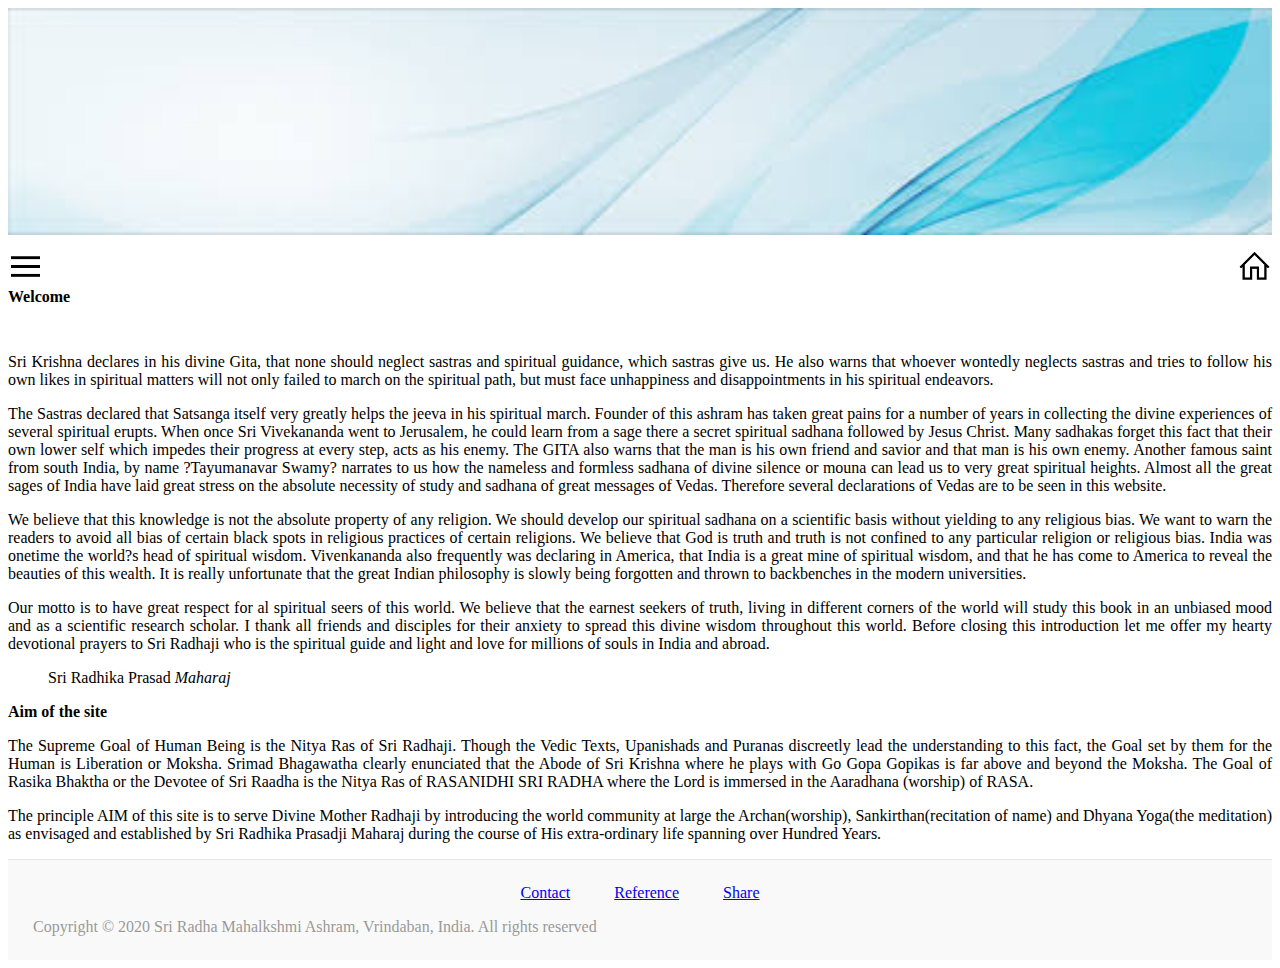
<file: index.html>
<!DOCTYPE html>
<html lang="en">
<head>
  <meta charset="UTF-8">
  <meta name="viewport" content="width=device-width, initial-scale=1.0">

   <!-- Bootstrap CSS -->
   <link rel="stylesheet" href="https://stackpath.bootstrapcdn.com/bootstrap/4.5.0/css/bootstrap.min.css" integrity="sha384-9aIt2nRpC12Uk9gS9baDl411NQApFmC26EwAOH8WgZl5MYYxFfc+NcPb1dKGj7Sk" crossorigin="anonymous">
   <!-- Custom styles for this template -->
   <link href="https://fonts.googleapis.com/css?family=Playfair+Display:700,900" rel="stylesheet">
   <!--CSS-->
   <link rel="stylesheet" href="style.css">
   <title>SriRadh</title>
</head>
<body>
  <header class="main-header">
    <div class="pt-0 img-responsive ">
      <img src="Header.jpg" width="100%" height="auto" alt="Header" >
    </div>  
  </header>
  <!--NavBar-->
  <div class="container">
    <div id="mySidenav" class="sidenav">
        <ul class="list-unstyled components">
            <a href="javascript:void(0)" class="closebtn" onclick="closeNav()">&times;</a>
            <h4 class="text-light"> Sri Radha Sakhi</h4>
            <br>
            <li class="active">
            <a href="#sriRadha" data-toggle="collapse" aria-expanded="false" class="dropdown-toggle">Sri Radha</a>
            <ul class="collpase list-unstyled" id="sriRadha">
                <li><a href="sriRadha.html"><h5>Intoduction</h5></a></li>
                <li>
                    <a href="#sriradhamenu" data-toggle="collapse" aria-expanded="false" class="dropdown-toggle"><h5>The Ancient State of Jeeva (Being) - Powers it possessed</h5></a>
                    <ul class="collpase list-unstyled" id="sriradhamenu">
                        <li><a href="#">Maharshi Bharadwaj</a></li>
                        <li> <a href="#">Kanva Mahamuni</a></li>
                        <li><a href="#">Parusurama</a></li>
                        <li><a href="#">Prahalda</a></li>
                    </ul>
                </li>

                <li>
                    <a href="#sriradhamenu1" data-toggle="collapse" aria-expanded="false" class="dropdown-toggle"><h5>How the Powerful Jeevathma (Soul) deteriorated?</h5></a>
                    <ul class="collpase list-unstyled" id="sriradhamenu1">
                        <li><a href="#">Jaya and Vijaya</a></li>
                        <li><a href="#">Jada Bharatha</a></li>
                        <li><a href="#">Brahma Deva</a></li>
                        <li><a href="#">Soubhari Maharshi</a></li>
                    </ul>
                </li>
    

            <li>
                <a href="#sriradhamenu2" data-toggle="collapse" aria-expanded="false" class="dropdown-toggle"><h5>Sarewesawari Sri Radha</h5></a>
                <ul class="collpase list-unstyled" id="sriradhamenu2">
                    <li><a href="#">Who is Sri Radha?</a></li>
                            <li><a href="#">Hladini Skhathi</a></li>
                            <li><a href="#">Madan Mohini Leela</a></li>
                            <li><a href="#">Naravahan</a></li>
                            <li><a href="#">Vithal Dasji Maharaj</a></li>
                            <li><a href="#">Sriji's Jaipur Leela</a></li>
                </ul>
            </li>

            <li>
                <a href="#sriradhamenu3" data-toggle="collapse" aria-expanded="false" class="dropdown-toggle"><h5>How to attain grace of Sri Radha Parameswari</h5></a>
                <ul class="collpase list-unstyled" id="sriradhamenu3">
                    <li><a href="#">What is real sadhana (Spiritual Practice)?</a></li>
                    <li><a href="#">Radhaji's Grace and Devotees</a></li>
                    <li> <a href="#">Boy Rehman</a></li>
                    <li><a href="#">Shyamananda</a></li>
                    <li><a href="#">Gulab baba</a></li>
                    <li><a href="#">King Kulachnadra</a></li>
                </ul>
            </li>
        </ul>
            </li>  
            <li> <a href="SriKrishna.html"><h5>Sri Krishna</h5></a></li>
            <li><a href="rasaVrindabhan.html"><h5>Rasa Vrindabhan</h5></a></li>
            <li><a href="sakhi.html"><h5>Sakhi</h5></a></li>
            <li><a href="rashikSaints.html"><h5>Rashik Saints</h5></a></li>
            <li><a href="dyanaYoga.html"><h5>Sri Radha Dyana Yogam</h5></a></li>

           
        <hr class="bg-light">
            <li>
                <a href="radhikaPrasad.html"><h5>Sri Radhika Prasad Maharaj</h5></a>
            </li>
            <li>
                <a href="#rasaNidhi" data-toggle="collapse" aria-expanded="false" class="dropdown-toggle" >Rasa Nidhi</a>
                <ul class="collpase list-unstyled" id="rasaNidhi">
                        <li><a href="#">Rasa Nidhi</a></li>
                        <li><a href="#">Raso Vaisaha</a></li>
                        <li> <a href="#">Madan Mohan Mohini Leela</a></li>
                        <li><a href="#">Role Of Sakhi</a></li>
                        <li><a href="#">Marthaji's Message</a></li>
                </ul>
            </li>
         <li>
            <a href="KishoreKunji.html"><h5>Kishori Kunji</h5></a>
         </li>
         <li>
            <a href="conversations.html"><h5>Conversations with Nanna</h5></a>
         </li>
        <li><a href="av.html"><h5>Audio & Video</h5></a></li>
        <li><a href="Publications.html"><h5>Publications & Media</h5></a></li>
        <li><a href="brindavaneswari.html"><h5>Brindavaneswari Sri Radha</h5></a></li>
        <li><a href="rasaEbooks.html"><h5>Rasa e-books</h5></a></li> 
       </ul>
      </div>
      
      <!-- Use any element to open the sidenav -->
      <span onclick="openNav()">
        <img src="menu.png" alt="Menu bar" class="img-left" style="width:35px">
    </span>
    <a href="index.html">
    <img src="home.png" alt="Home" class="img-right" style="width:35px">
    </a>
    <br>
    <br>
    <!--main-body-->
    <h2 class="text-center text-success">Welcome</h2>
    <br>
    <p class="justify-content">Sri Krishna declares in his divine Gita, that none should neglect sastras and spiritual guidance, 
        which sastras give us. He also warns that whoever wontedly neglects sastras and tries to follow
         his own likes in spiritual matters will not only failed to march on the spiritual path, but must 
         face unhappiness and disappointments in his spiritual endeavors.
    </p>
    <p>The Sastras declared that Satsanga itself very greatly helps the jeeva in his spiritual march. Founder of this ashram has taken great pains for a number of years in collecting the divine experiences of several spiritual erupts. When once Sri Vivekananda went to Jerusalem, he could learn from a sage there a secret spiritual sadhana followed by Jesus Christ. Many sadhakas forget this fact that their own lower self which impedes their progress at every step, acts as his enemy. The GITA also warns that the man is his own friend and savior and that man is his own enemy. Another famous saint from south India, by name ?Tayumanavar Swamy? narrates to us how the nameless and formless sadhana of divine silence or mouna can lead us to very great spiritual heights. Almost all the great sages of India have laid great stress on the absolute necessity of study and sadhana of great messages of Vedas.
         Therefore several declarations of Vedas are to be seen in this website.
    </p>
    <p>
       We believe that this knowledge is not the absolute property of any religion. We should develop our spiritual sadhana on a scientific basis without yielding to any religious bias. We want to warn the readers to avoid all bias of certain black spots in religious practices of certain religions. We believe that God is truth and truth is not confined to any particular religion or religious bias. India was onetime the world?s head of spiritual wisdom. Vivenkananda also frequently was declaring in America, that India is a great mine of spiritual wisdom, and that he has come to America to reveal the beauties of this wealth. It is really unfortunate that the great Indian philosophy is slowly being forgotten and thrown to backbenches in the modern universities.
    </p>
    <p>
       Our motto is to have great respect for al spiritual seers of this world. We believe that the earnest seekers of truth, living in different corners of the world will study this book in an unbiased mood and as a scientific research scholar. I thank all friends and disciples for their anxiety to spread this divine wisdom throughout this world. Before closing this introduction let me offer my hearty devotional prayers to Sri Radhaji who is the spiritual guide and light and love for millions of souls in India and abroad.
    </p>
    <blockquote class="blockquote text-right">
    <footer class="blockquote-footer">Sri Radhika Prasad <cite title="Source Title">Maharaj</cite></footer>
   </blockquote>

   <div class="jumbotron jumbotron-fluid mt-0">
       <div class="container"> 
         <h3 class="text-center">Aim of the site</h3>
         <p class="lead text-sm">The Supreme Goal of Human Being is the Nitya Ras of Sri Radhaji. Though the Vedic Texts, Upanishads and Puranas discreetly lead the understanding to this fact, the Goal set by them for the Human is Liberation or Moksha. Srimad Bhagawatha clearly enunciated that the Abode of Sri Krishna where he plays with Go Gopa Gopikas is far above and beyond the Moksha. The Goal of Rasika Bhaktha or the Devotee of Sri Raadha is the Nitya Ras of RASANIDHI SRI RADHA where the Lord is immersed in the Aaradhana (worship) of RASA.</p>
         <p class="lead">The principle AIM of this site is to serve Divine Mother Radhaji by introducing the world community at large the Archan(worship), Sankirthan(recitation of name) and Dhyana Yoga(the meditation) as envisaged and established by Sri Radhika Prasadji Maharaj during the course of His extra-ordinary life spanning over Hundred Years. </p>

       </div>
     </div>
 </div>
  <!--footer-->
  <footer class="footer">
    <a href="contact.html">Contact</a>
    <a href="Reference.html">Reference</a>
    <a href="share.html">Share</a>
    <br>
    <p class="text-center">
       Copyright © 2020 Sri Radha Mahalkshmi Ashram, Vrindaban, India. All rights reserved
    </p>
  </footer>

  <script src="main.js"></script>
 <!-- Optional JavaScript -->
    <!-- jQuery first, then Popper.js, then Bootstrap JS -->
    <script src="https://code.jquery.com/jquery-3.5.1.slim.min.js" integrity="sha384-DfXdz2htPH0lsSSs5nCTpuj/zy4C+OGpamoFVy38MVBnE+IbbVYUew+OrCXaRkfj" crossorigin="anonymous"></script>
    <script src="https://cdn.jsdelivr.net/npm/popper.js@1.16.0/dist/umd/popper.min.js" integrity="sha384-Q6E9RHvbIyZFJoft+2mJbHaEWldlvI9IOYy5n3zV9zzTtmI3UksdQRVvoxMfooAo" crossorigin="anonymous"></script>
    <script src="https://stackpath.bootstrapcdn.com/bootstrap/4.5.0/js/bootstrap.min.js" integrity="sha384-OgVRvuATP1z7JjHLkuOU7Xw704+h835Lr+6QL9UvYjZE3Ipu6Tp75j7Bh/kR0JKI" crossorigin="anonymous"></script>
</body>
</html>
</file>
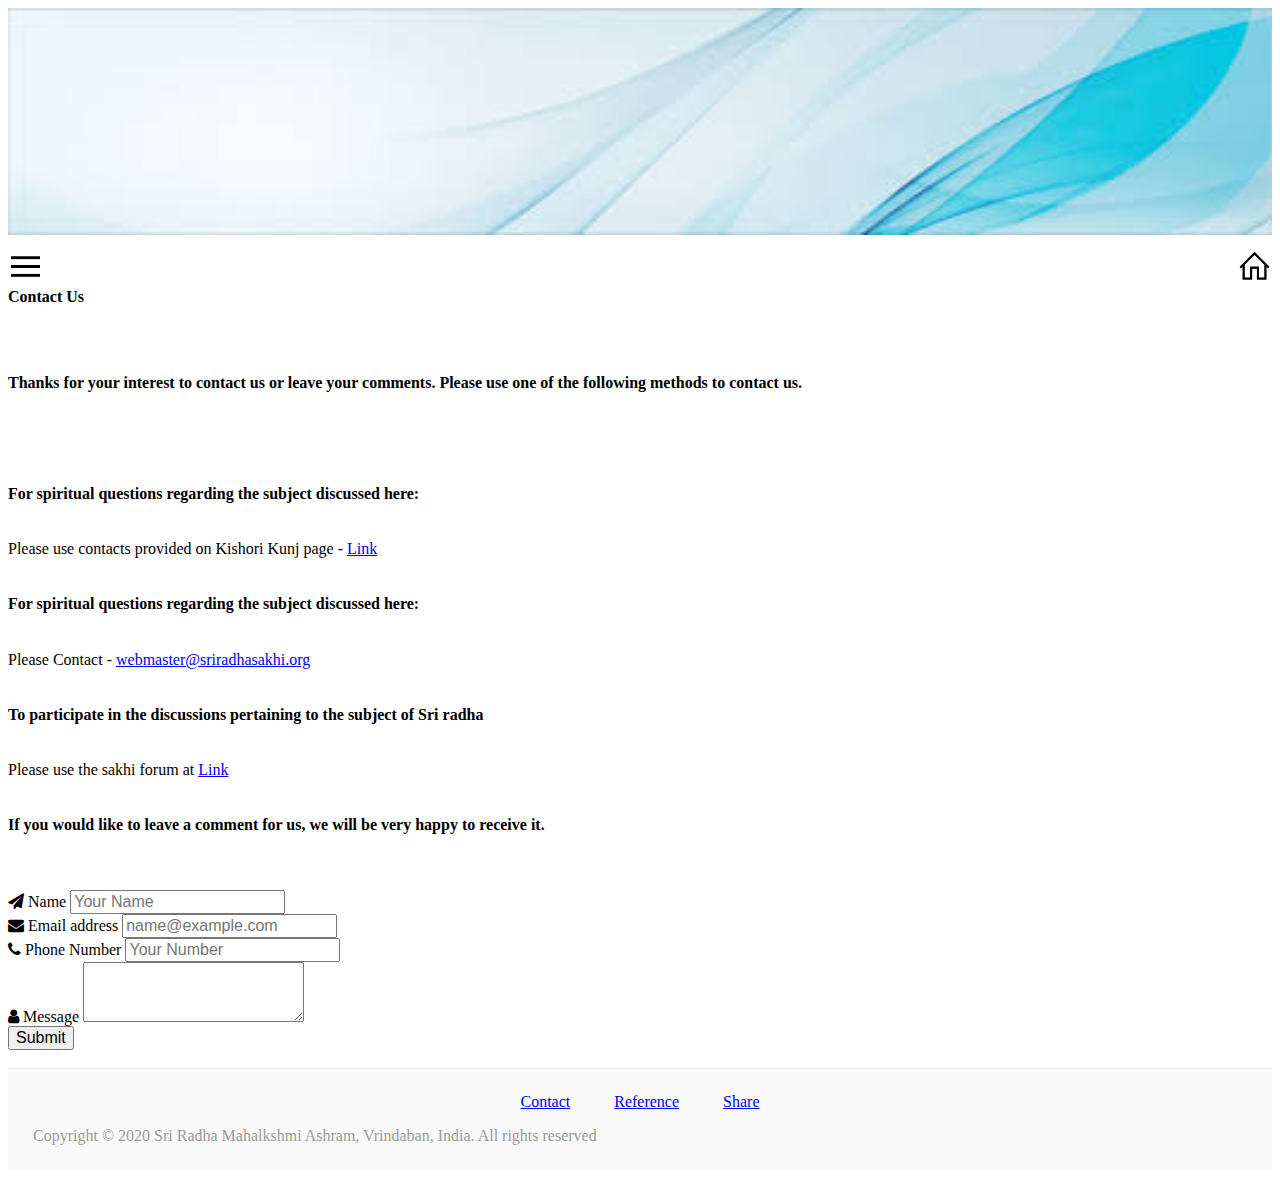
<file: contact.html>
<!DOCTYPE html>
<html lang="en">
<head>
  <meta charset="UTF-8">
  <meta name="viewport" content="width=device-width, initial-scale=1.0">

   <!-- Bootstrap CSS -->
   <link rel="stylesheet" href="https://stackpath.bootstrapcdn.com/bootstrap/4.5.0/css/bootstrap.min.css" integrity="sha384-9aIt2nRpC12Uk9gS9baDl411NQApFmC26EwAOH8WgZl5MYYxFfc+NcPb1dKGj7Sk" crossorigin="anonymous">
   <!-- Custom styles for this template -->
   <link href="https://fonts.googleapis.com/css?family=Playfair+Display:700,900" rel="stylesheet">
   <link rel="stylesheet" href="https://cdnjs.cloudflare.com/ajax/libs/font-awesome/4.7.0/css/font-awesome.min.css">
   <!--CSS-->
   <link rel="stylesheet" href="style.css">
   <title>SriRadh</title>
</head>
<body>
  <header class="main-header">
    <div class="pt-0 img-responsive ">
      <img src="Header.jpg" width="100%" height="auto" alt="Header" >
    </div>  
  </header>
  <!--NavBar-->
  <div class="container">
    <div id="mySidenav" class="sidenav">
        <ul class="list-unstyled components">
            <a href="javascript:void(0)" class="closebtn" onclick="closeNav()">&times;</a>
            <h4 class="text-light"> Sri Radha Sakhi</h4>
            <br>
            <li class="active">
            <a href="#sriRadha" data-toggle="collapse" aria-expanded="false" class="dropdown-toggle">Sri Radha</a>
            <ul class="collpase list-unstyled" id="sriRadha">
                <li><a href="sriRadha.html"><h5>Intoduction</h5></a></li>
                <li>
                    <a href="#sriradhamenu" data-toggle="collapse" aria-expanded="false" class="dropdown-toggle"><h5>The Ancient State of Jeeva (Being) - Powers it possessed</h5></a>
                    <ul class="collpase list-unstyled" id="sriradhamenu">
                        <li><a href="#">Maharshi Bharadwaj</a></li>
                        <li> <a href="#">Kanva Mahamuni</a></li>
                        <li><a href="#">Parusurama</a></li>
                        <li><a href="#">Prahalda</a></li>
                    </ul>
                </li>

                <li>
                    <a href="#sriradhamenu1" data-toggle="collapse" aria-expanded="false" class="dropdown-toggle"><h5>How the Powerful Jeevathma (Soul) deteriorated?</h5></a>
                    <ul class="collpase list-unstyled" id="sriradhamenu1">
                        <li><a href="#">Jaya and Vijaya</a></li>
                        <li><a href="#">Jada Bharatha</a></li>
                        <li><a href="#">Brahma Deva</a></li>
                        <li><a href="#">Soubhari Maharshi</a></li>
                    </ul>
                </li>
    

            <li>
                <a href="#sriradhamenu2" data-toggle="collapse" aria-expanded="false" class="dropdown-toggle"><h5>Sarewesawari Sri Radha</h5></a>
                <ul class="collpase list-unstyled" id="sriradhamenu2">
                    <li><a href="#">Who is Sri Radha?</a></li>
                            <li><a href="#">Hladini Skhathi</a></li>
                            <li><a href="#">Madan Mohini Leela</a></li>
                            <li><a href="#">Naravahan</a></li>
                            <li><a href="#">Vithal Dasji Maharaj</a></li>
                            <li><a href="#">Sriji's Jaipur Leela</a></li>
                </ul>
            </li>

            <li>
                <a href="#sriradhamenu3" data-toggle="collapse" aria-expanded="false" class="dropdown-toggle"><h5>How to attain grace of Sri Radha Parameswari</h5></a>
                <ul class="collpase list-unstyled" id="sriradhamenu3">
                    <li><a href="#">What is real sadhana (Spiritual Practice)?</a></li>
                    <li><a href="#">Radhaji's Grace and Devotees</a></li>
                    <li> <a href="#">Boy Rehman</a></li>
                    <li><a href="#">Shyamananda</a></li>
                    <li><a href="#">Gulab baba</a></li>
                    <li><a href="#">King Kulachnadra</a></li>
                </ul>
            </li>
        </ul>
            </li>  
            <li> <a href="SriKrishna.html"><h5>Sri Krishna</h5></a></li>
            <li><a href="rasaVrindabhan.html"><h5>Rasa Vrindabhan</h5></a></li>
            <li><a href="sakhi.html"><h5>Sakhi</h5></a></li>
            <li><a href="rashikSaints.html"><h5>Rashik Saints</h5></a></li>
            <li><a href="dyanaYoga.html"><h5>Sri Radha Dyana Yogam</h5></a></li>

           
        <hr class="bg-light">
            <li>
                <a href="radhikaPrasad.html"><h5>Sri Radhika Prasad Maharaj</h5></a>
            </li>
            <li>
                <a href="#rasaNidhi" data-toggle="collapse" aria-expanded="false" class="dropdown-toggle" >Rasa Nidhi</a>
                <ul class="collpase list-unstyled" id="rasaNidhi">
                        <li><a href="#">Rasa Nidhi</a></li>
                        <li><a href="#">Raso Vaisaha</a></li>
                        <li> <a href="#">Madan Mohan Mohini Leela</a></li>
                        <li><a href="#">Role Of Sakhi</a></li>
                        <li><a href="#">Marthaji's Message</a></li>
                </ul>
            </li>
         <li>
            <a href="KishoreKunji.html"><h5>Kishori Kunji</h5></a>
         </li>
         <li>
            <a href="conversations.html"><h5>Conversations with Nanna</h5></a>
         </li>
        <li><a href="av.html"><h5>Audio & Video</h5></a></li>
        <li><a href="Publications.html"><h5>Publications & Media</h5></a></li>
        <li><a href="brindavaneswari.html"><h5>Brindavaneswari Sri Radha</h5></a></li>
        <li><a href="rasaEbooks.html"><h5>Rasa e-books</h5></a></li> 
       </ul>
      </div>
      
      <!-- Use any element to open the sidenav -->
      <span onclick="openNav()">
        <img src="menu.png" alt="Menu bar" class="img-left" style="width:35px">
    </span>
    <a href="index.html">
    <img src="home.png" alt="Home" class="img-right" style="width:35px">
    </a>
    <br>
    <br>
    <!--main-body-->
    <div class="container">
        <h2 class="text-center text-danger">Contact Us</h2>
        <br>
        <h6>Thanks for your interest to contact us or leave your comments. Please use one of the following methods to contact us.</h6>
        <br>
            <h6>For spiritual questions regarding the subject discussed here:</h6>
            <p>Please use contacts provided on Kishori Kunj page - <a href="#">Link</a>
            <p>
            <h6>For spiritual questions regarding the subject discussed here:</h6>
            <p>Please Contact -
                <a href="#">webmaster@sriradhasakhi.org</a>
            </p>
            <h6>To participate in the discussions pertaining to the subject of Sri radha</h6>
            <p>Please use the sakhi forum at
                <a href="#">Link</a> 
            </p>
            <h6>If you would like to leave a comment for us, we will be very happy to receive it.</h6>
            <br>
            <form>
                <div class="form-group">
                    <i class="fa fa-paper-plane">
                    <label for="exampleFormControlInput1">Name</label>
                    </i> 
                    <input type="text" class="form-control" id="exampleFormControlInput1" placeholder="Your Name">
                  </div>
                <div class="form-group">
                    <i class="fa fa-envelope">
                  <label for="exampleFormControlInput2">Email address</label>
                </i>
                  <input type="email" class="form-control" id="exampleFormControlInput2" placeholder="name@example.com">
                </div>
                <div class="form-group">
                    <i class="fa fa-phone">
                    <label for="exampleFormControlInput3">Phone Number</label>
                   </i>
                    <input type="text" class="form-control" id="exampleFormControlInput3" placeholder="Your Number">
                </div>
                <div class="form-group">
                    <i class="fa fa-user">
                    <label for="exampleFormControlTextarea1">Message</label>
                    </i>
                    <textarea class="form-control" id="exampleFormControlTextarea1" rows="3"></textarea>
                </div>

                <button type="button">Submit</button>
                </form>
    </div>
    <br>

  <!--footer-->
  <footer class="footer">
    <a href="contact.html">Contact</a>
    <a href="Reference.html">Reference</a>
    <a href="share.html">Share</a>
    <br>
    <p class="text-center">
       Copyright © 2020 Sri Radha Mahalkshmi Ashram, Vrindaban, India. All rights reserved
    </p>
  </footer>

  <script src="main.js"></script>
 <!-- Optional JavaScript -->
    <!-- jQuery first, then Popper.js, then Bootstrap JS -->
    <script src="https://code.jquery.com/jquery-3.5.1.slim.min.js" integrity="sha384-DfXdz2htPH0lsSSs5nCTpuj/zy4C+OGpamoFVy38MVBnE+IbbVYUew+OrCXaRkfj" crossorigin="anonymous"></script>
    <script src="https://cdn.jsdelivr.net/npm/popper.js@1.16.0/dist/umd/popper.min.js" integrity="sha384-Q6E9RHvbIyZFJoft+2mJbHaEWldlvI9IOYy5n3zV9zzTtmI3UksdQRVvoxMfooAo" crossorigin="anonymous"></script>
    <script src="https://stackpath.bootstrapcdn.com/bootstrap/4.5.0/js/bootstrap.min.js" integrity="sha384-OgVRvuATP1z7JjHLkuOU7Xw704+h835Lr+6QL9UvYjZE3Ipu6Tp75j7Bh/kR0JKI" crossorigin="anonymous"></script>
</body>
</html>
</file>
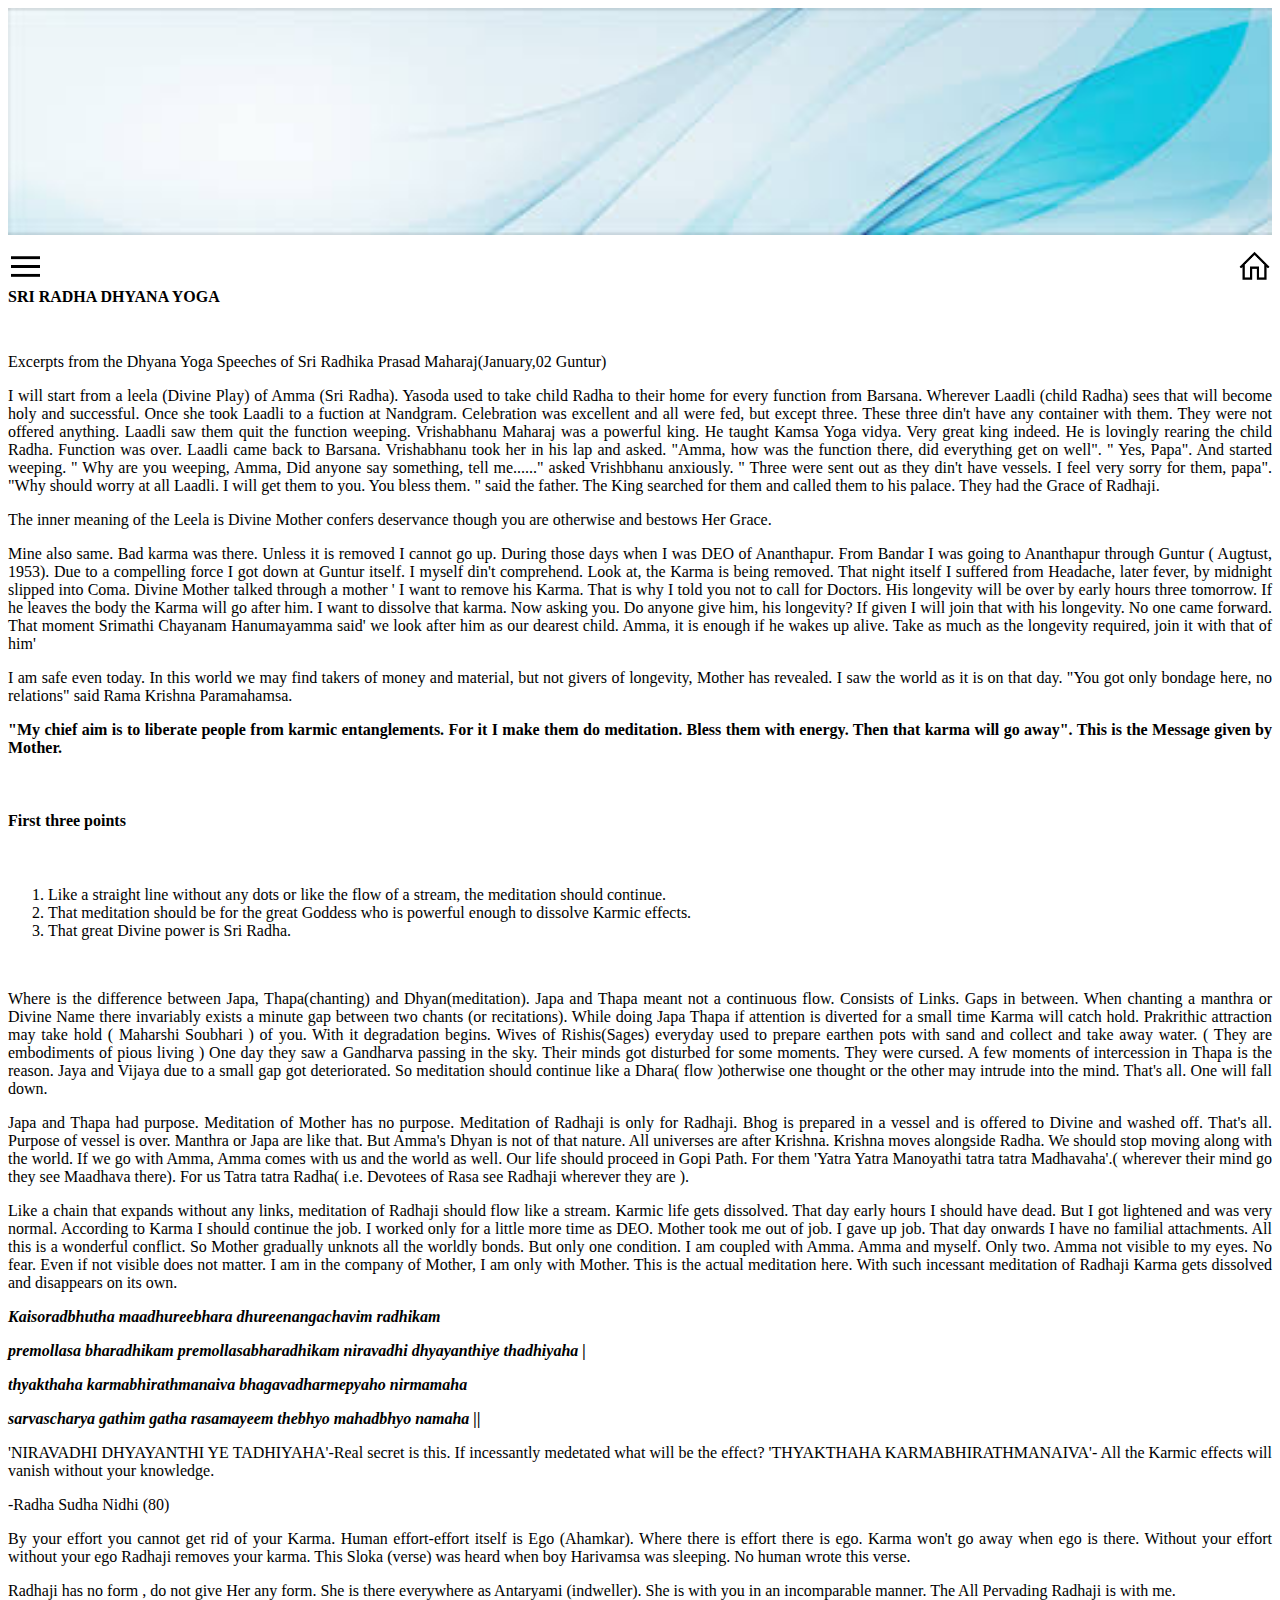
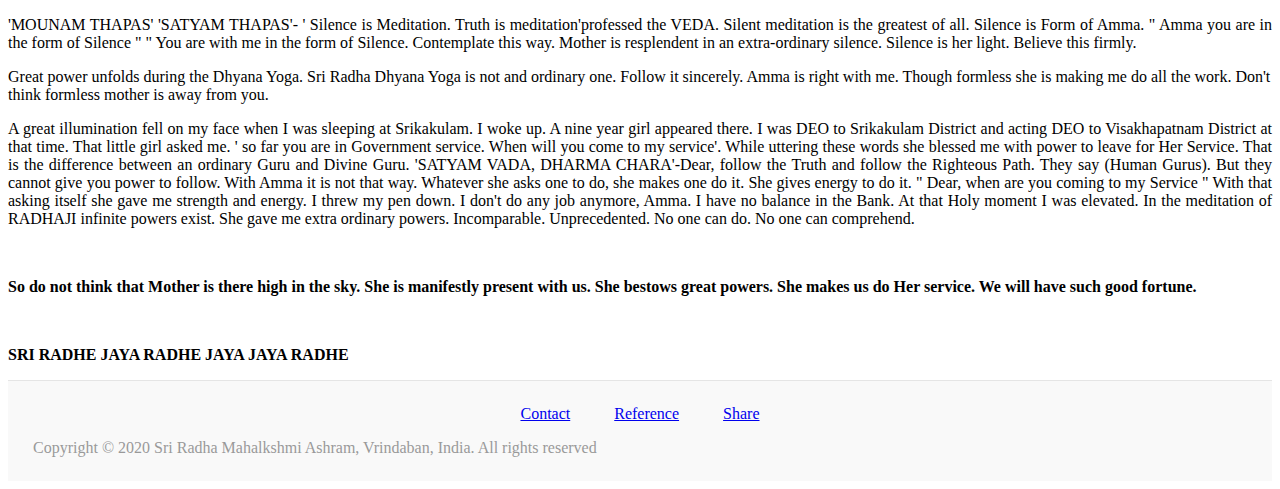
<file: dyanaYoga.html>
<!DOCTYPE html>
<html lang="en">
<head>
  <meta charset="UTF-8">
  <meta name="viewport" content="width=device-width, initial-scale=1.0">

   <!-- Bootstrap CSS -->
   <link rel="stylesheet" href="https://stackpath.bootstrapcdn.com/bootstrap/4.5.0/css/bootstrap.min.css" integrity="sha384-9aIt2nRpC12Uk9gS9baDl411NQApFmC26EwAOH8WgZl5MYYxFfc+NcPb1dKGj7Sk" crossorigin="anonymous">
   <!-- Custom styles for this template -->
   <link href="https://fonts.googleapis.com/css?family=Playfair+Display:700,900" rel="stylesheet">
   <link rel="stylesheet" href="https://cdnjs.cloudflare.com/ajax/libs/font-awesome/4.7.0/css/font-awesome.min.css">
   <!--CSS-->
   <link rel="stylesheet" href="style.css">
   <title>SriRadh</title>
</head>
<body>
  <header class="main-header">
    <div class="pt-0 img-responsive ">
      <img src="Header.jpg" width="100%" height="auto" alt="Header" >
    </div>  
  </header>
  <!--NavBar-->
  <div class="container">

    <div id="mySidenav" class="sidenav">
        <ul class="list-unstyled components">
            <a href="javascript:void(0)" class="closebtn" onclick="closeNav()">&times;</a>
            <h4 class="text-light"> Sri Radha Sakhi</h4>
            <br>
            <li class="active">
            <a href="#sriRadha" data-toggle="collapse" aria-expanded="false" class="dropdown-toggle">Sri Radha</a>
            <ul class="collpase list-unstyled" id="sriRadha">
                <li><a href="sriRadha.html"><h5>Intoduction</h5></a></li>
                <li>
                    <a href="#sriradhamenu" data-toggle="collapse" aria-expanded="false" class="dropdown-toggle"><h5>The Ancient State of Jeeva (Being) - Powers it possessed</h5></a>
                    <ul class="collpase list-unstyled" id="sriradhamenu">
                        <li><a href="#">Maharshi Bharadwaj</a></li>
                        <li> <a href="#">Kanva Mahamuni</a></li>
                        <li><a href="#">Parusurama</a></li>
                        <li><a href="#">Prahalda</a></li>
                    </ul>
                </li>

                <li>
                    <a href="#sriradhamenu1" data-toggle="collapse" aria-expanded="false" class="dropdown-toggle"><h5>How the Powerful Jeevathma (Soul) deteriorated?</h5></a>
                    <ul class="collpase list-unstyled" id="sriradhamenu1">
                        <li><a href="#">Jaya and Vijaya</a></li>
                        <li><a href="#">Jada Bharatha</a></li>
                        <li><a href="#">Brahma Deva</a></li>
                        <li><a href="#">Soubhari Maharshi</a></li>
                    </ul>
                </li>
    

            <li>
                <a href="#sriradhamenu2" data-toggle="collapse" aria-expanded="false" class="dropdown-toggle"><h5>Sarewesawari Sri Radha</h5></a>
                <ul class="collpase list-unstyled" id="sriradhamenu2">
                    <li><a href="#">Who is Sri Radha?</a></li>
                            <li><a href="#">Hladini Skhathi</a></li>
                            <li><a href="#">Madan Mohini Leela</a></li>
                            <li><a href="#">Naravahan</a></li>
                            <li><a href="#">Vithal Dasji Maharaj</a></li>
                            <li><a href="#">Sriji's Jaipur Leela</a></li>
                </ul>
            </li>

            <li>
                <a href="#sriradhamenu3" data-toggle="collapse" aria-expanded="false" class="dropdown-toggle"><h5>How to attain grace of Sri Radha Parameswari</h5></a>
                <ul class="collpase list-unstyled" id="sriradhamenu3">
                    <li><a href="#">What is real sadhana (Spiritual Practice)?</a></li>
                    <li><a href="#">Radhaji's Grace and Devotees</a></li>
                    <li> <a href="#">Boy Rehman</a></li>
                    <li><a href="#">Shyamananda</a></li>
                    <li><a href="#">Gulab baba</a></li>
                    <li><a href="#">King Kulachnadra</a></li>
                </ul>
            </li>
        </ul>
            </li>  
            <li> <a href="SriKrishna.html"><h5>Sri Krishna</h5></a></li>
            <li><a href="rasaVrindabhan.html"><h5>Rasa Vrindabhan</h5></a></li>
            <li><a href="sakhi.html"><h5>Sakhi</h5></a></li>
            <li><a href="rashikSaints.html"><h5>Rashik Saints</h5></a></li>
            <li><a href="dyanaYoga.html"><h5>Sri Radha Dyana Yogam</h5></a></li>

           
        <hr class="bg-light">
            <li>
                <a href="radhikaPrasad.html"><h5>Sri Radhika Prasad Maharaj</h5></a>
            </li>
            <li>
                <a href="#rasaNidhi" data-toggle="collapse" aria-expanded="false" class="dropdown-toggle" >Rasa Nidhi</a>
                <ul class="collpase list-unstyled" id="rasaNidhi">
                        <li><a href="#">Rasa Nidhi</a></li>
                        <li><a href="#">Raso Vaisaha</a></li>
                        <li> <a href="#">Madan Mohan Mohini Leela</a></li>
                        <li><a href="#">Role Of Sakhi</a></li>
                        <li><a href="#">Marthaji's Message</a></li>
                </ul>
            </li>
         <li>
            <a href="KishoreKunji.html"><h5>Kishori Kunji</h5></a>
         </li>
         <li>
            <a href="conversations.html"><h5>Conversations with Nanna</h5></a>
         </li>
        <li><a href="av.html"><h5>Audio & Video</h5></a></li>
        <li><a href="Publications.html"><h5>Publications & Media</h5></a></li>
        <li><a href="brindavaneswari.html"><h5>Brindavaneswari Sri Radha</h5></a></li>
        <li><a href="rasaEbooks.html"><h5>Rasa e-books</h5></a></li> 
       </ul>
      </div>
      
      <!-- Use any element to open the sidenav -->
      <span onclick="openNav()">
        <img src="menu.png" alt="Menu bar" class="img-left" style="width:35px">
    </span>
    <a href="index.html">
    <img src="home.png" alt="Home" class="img-right" style="width:35px">
    </a>
    <br>
    <br>
    <!--main-body-->
    <h2 class="text-center">SRI RADHA DHYANA YOGA</h2>
    <br>
    <p>
        Excerpts from the Dhyana Yoga Speeches of Sri Radhika Prasad Maharaj(January,02 Guntur)
    </p>
<p>I will start from a leela (Divine Play) of Amma (Sri Radha). Yasoda used to take child Radha to their home for every function from Barsana. Wherever Laadli (child Radha) sees that will become holy and successful. Once she took Laadli to a fuction at Nandgram. Celebration was excellent and all were fed, but except three. These three din't have any container with them. They were not offered anything. Laadli saw them quit the function weeping. Vrishabhanu Maharaj was a powerful king. He taught Kamsa Yoga vidya. Very great king indeed. He is lovingly rearing the child Radha. Function was over. Laadli came back to Barsana. Vrishabhanu took her in his lap and asked. "Amma, how was the function there, did everything get on well". " Yes, Papa". And started weeping. " Why are you weeping, Amma, Did anyone say something, tell me......" asked Vrishbhanu anxiously. " Three were sent out as they din't have vessels. I feel very sorry for them, papa". "Why should worry at all Laadli. I will get them to you. You bless them. " said the father. The King searched for them and called them to his palace. They had the Grace of Radhaji.
</p>
    <p>The inner meaning of the Leela is Divine Mother confers deservance though you are otherwise and bestows Her Grace.
    </p>
<p>Mine also same. Bad karma was there. Unless it is removed I cannot go up. During those days when I was DEO of Ananthapur. From Bandar I was going to Ananthapur through Guntur ( Augtust, 1953). Due to a compelling force I got down at Guntur itself. I myself din't comprehend. Look at, the Karma is being removed. That night itself I suffered from Headache, later fever, by midnight slipped into Coma. Divine Mother talked through a mother ' I want to remove his Karma. That is why I told you not to call for Doctors. His longevity will be over by early hours three tomorrow. If he leaves the body the Karma will go after him. I want to dissolve that karma. Now asking you. Do anyone give him, his longevity? If given I will join that with his longevity. No one came forward. That moment Srimathi Chayanam Hanumayamma said' we look after him as our dearest child. Amma, it is enough if he wakes up alive. Take as much as the longevity required, join it with that of him'
</p>
<p>I am safe even today. In this world we may find takers of money and material, but not givers of longevity, Mother has revealed. I saw the world as it is on that day. "You got only bondage here, no relations" said Rama Krishna Paramahamsa.
    </p>
    <p><strong>"My chief aim is to liberate people from karmic entanglements. For it I make them do meditation. Bless them with energy. Then that karma will go away". This is the Message given by Mother.</strong></p>
  
  <br>
  <h4 class="text-center">First three points</h4>
  <br>
  <ol>
      <li> Like a straight line without any dots or like the flow of a stream, the meditation should continue.</li>
       <li> That meditation should be for the great Goddess who is powerful enough to dissolve Karmic effects. </li>
        <li> That great Divine power is Sri Radha.</li>
  </ol>
<br>

<p>
    Where is the difference between Japa, Thapa(chanting) and Dhyan(meditation). Japa and Thapa meant not a continuous flow. Consists of Links. Gaps in between. When chanting a manthra or Divine Name there invariably exists a minute gap between two chants (or recitations). While doing Japa Thapa if attention is diverted for a small time Karma will catch hold. Prakrithic attraction may take hold ( Maharshi Soubhari ) of you. With it degradation begins. Wives of Rishis(Sages) everyday used to prepare earthen pots with sand and collect and take away water. ( They are embodiments of pious living ) One day they saw a Gandharva passing in the sky. Their minds got disturbed for some moments. They were cursed. A few moments of intercession in Thapa is the reason. Jaya and Vijaya due to a small gap got deteriorated. So meditation should continue like a Dhara( flow )otherwise one thought or the other may intrude into the mind. That's all. One will fall down.
</p>
<p>Japa and Thapa had purpose. Meditation of Mother has no purpose. Meditation of Radhaji is only for Radhaji. Bhog is prepared in a vessel and is offered to Divine and washed off. That's all. Purpose of vessel is over. Manthra or Japa are like that. But Amma's Dhyan is not of that nature. All universes are after Krishna. Krishna moves alongside Radha. We should stop moving along with the world. If we go with Amma, Amma comes with us and the world as well. Our life should proceed in Gopi Path. For them 'Yatra Yatra Manoyathi tatra tatra Madhavaha'.( wherever their mind go they see Maadhava there). For us Tatra tatra Radha( i.e. Devotees of Rasa see Radhaji wherever they are ).
</p>
<p>Like a chain that expands without any links, meditation of Radhaji should flow like a stream. Karmic life gets dissolved. That day early hours I should have dead. But I got lightened and was very normal. According to Karma I should continue the job. I worked only for a little more time as DEO. Mother took me out of job. I gave up job. That day onwards I have no familial attachments. All this is a wonderful conflict. So Mother gradually unknots all the worldly bonds. But only one condition. I am coupled with Amma. Amma and myself. Only two. Amma not visible to my eyes. No fear. Even if not visible does not matter. I am in the company of Mother, I am only with Mother. This is the actual meditation here. With such incessant meditation of Radhaji Karma gets dissolved and disappears on its own.
</p>

<p class="text-center"><strong><em>Kaisoradbhutha maadhureebhara dhureenangachavim radhikam</em></strong></p>
<p class="text-center"><strong><em>premollasa bharadhikam premollasabharadhikam niravadhi dhyayanthiye thadhiyaha |</em></strong></p>
<p class="text-center"><strong><em>thyakthaha karmabhirathmanaiva bhagavadharmepyaho nirmamaha</em></strong></p>
<p class="text-center"><strong><em>sarvascharya gathim gatha rasamayeem thebhyo mahadbhyo namaha ||</em></strong></p>

<p>'NIRAVADHI DHYAYANTHI YE TADHIYAHA'-Real secret is this. If incessantly medetated what will be the effect? 'THYAKTHAHA KARMABHIRATHMANAIVA'- All the Karmic effects will vanish without your knowledge.</p>
<footer class="text-right">-Radha Sudha Nidhi (80)</footer>

 
    <p>
By your effort you cannot get rid of your Karma. Human effort-effort itself is Ego (Ahamkar). Where there is effort there is ego. Karma won't go away when ego is there. Without your effort without your ego Radhaji removes your karma. This Sloka (verse) was heard when boy Harivamsa was sleeping. No human wrote this verse.
    </p>
Radhaji has no form , do not give Her any form. She is there everywhere as Antaryami (indweller). She is with you in an incomparable manner. The All Pervading Radhaji is with me.
<p>
'MOUNAM THAPAS' 'SATYAM THAPAS'- ' Silence is Meditation. Truth is meditation'professed the VEDA. Silent meditation is the greatest of all. Silence is Form of Amma. " Amma you are in the form of Silence " " You are with me in the form of Silence. Contemplate this way. Mother is resplendent in an extra-ordinary silence. Silence is her light. Believe this firmly.
</p>
Great power unfolds during the Dhyana Yoga. Sri Radha Dhyana Yoga is not and ordinary one. Follow it sincerely. Amma is right with me. Though formless she is making me do all the work. Don't think formless mother is away from you.
<p>
A great illumination fell on my face when I was sleeping at Srikakulam. I woke up. A nine year girl appeared there. I was DEO to Srikakulam District and acting DEO to Visakhapatnam District at that time. That little girl asked me. ' so far you are in Government service. When will you come to my service'. While uttering these words she blessed me with power to leave for Her Service. That is the difference between an ordinary Guru and Divine Guru. 'SATYAM VADA, DHARMA CHARA'-Dear, follow the Truth and follow the Righteous Path. They say (Human Gurus). But they cannot give you power to follow. With Amma it is not that way. Whatever she asks one to do, she makes one do it. She gives energy to do it. " Dear, when are you coming to my Service " With that asking itself she gave me strength and energy. I threw my pen down. I don't do any job anymore, Amma. I have no balance in the Bank. At that Holy moment I was elevated. In the meditation of RADHAJI infinite powers exist. She gave me extra ordinary powers. Incomparable. Unprecedented. No one can do. No one can comprehend.
</p>
<br>
<p class="text-center"><strong>So do not think that Mother is there high in the sky. She is manifestly present with us. She bestows great powers. She makes us do Her service. We will have such good fortune.</strong></p>
<br>
<p class="text-center"><strong>SRI RADHE JAYA RADHE JAYA JAYA RADHE</strong></p>
</div>

  <!--footer-->
  <footer class="footer">
    <a href="contact.html">Contact</a>
    <a href="Reference.html">Reference</a>
    <a href="share.html">Share</a>
    <br>
    <p class="text-center">
       Copyright © 2020 Sri Radha Mahalkshmi Ashram, Vrindaban, India. All rights reserved
    </p>
  </footer>

  <script src="main.js"></script>
 <!-- Optional JavaScript -->
    <!-- jQuery first, then Popper.js, then Bootstrap JS -->
    <script src="https://code.jquery.com/jquery-3.5.1.slim.min.js" integrity="sha384-DfXdz2htPH0lsSSs5nCTpuj/zy4C+OGpamoFVy38MVBnE+IbbVYUew+OrCXaRkfj" crossorigin="anonymous"></script>
    <script src="https://cdn.jsdelivr.net/npm/popper.js@1.16.0/dist/umd/popper.min.js" integrity="sha384-Q6E9RHvbIyZFJoft+2mJbHaEWldlvI9IOYy5n3zV9zzTtmI3UksdQRVvoxMfooAo" crossorigin="anonymous"></script>
    <script src="https://stackpath.bootstrapcdn.com/bootstrap/4.5.0/js/bootstrap.min.js" integrity="sha384-OgVRvuATP1z7JjHLkuOU7Xw704+h835Lr+6QL9UvYjZE3Ipu6Tp75j7Bh/kR0JKI" crossorigin="anonymous"></script>
</body>
</html>
</file>
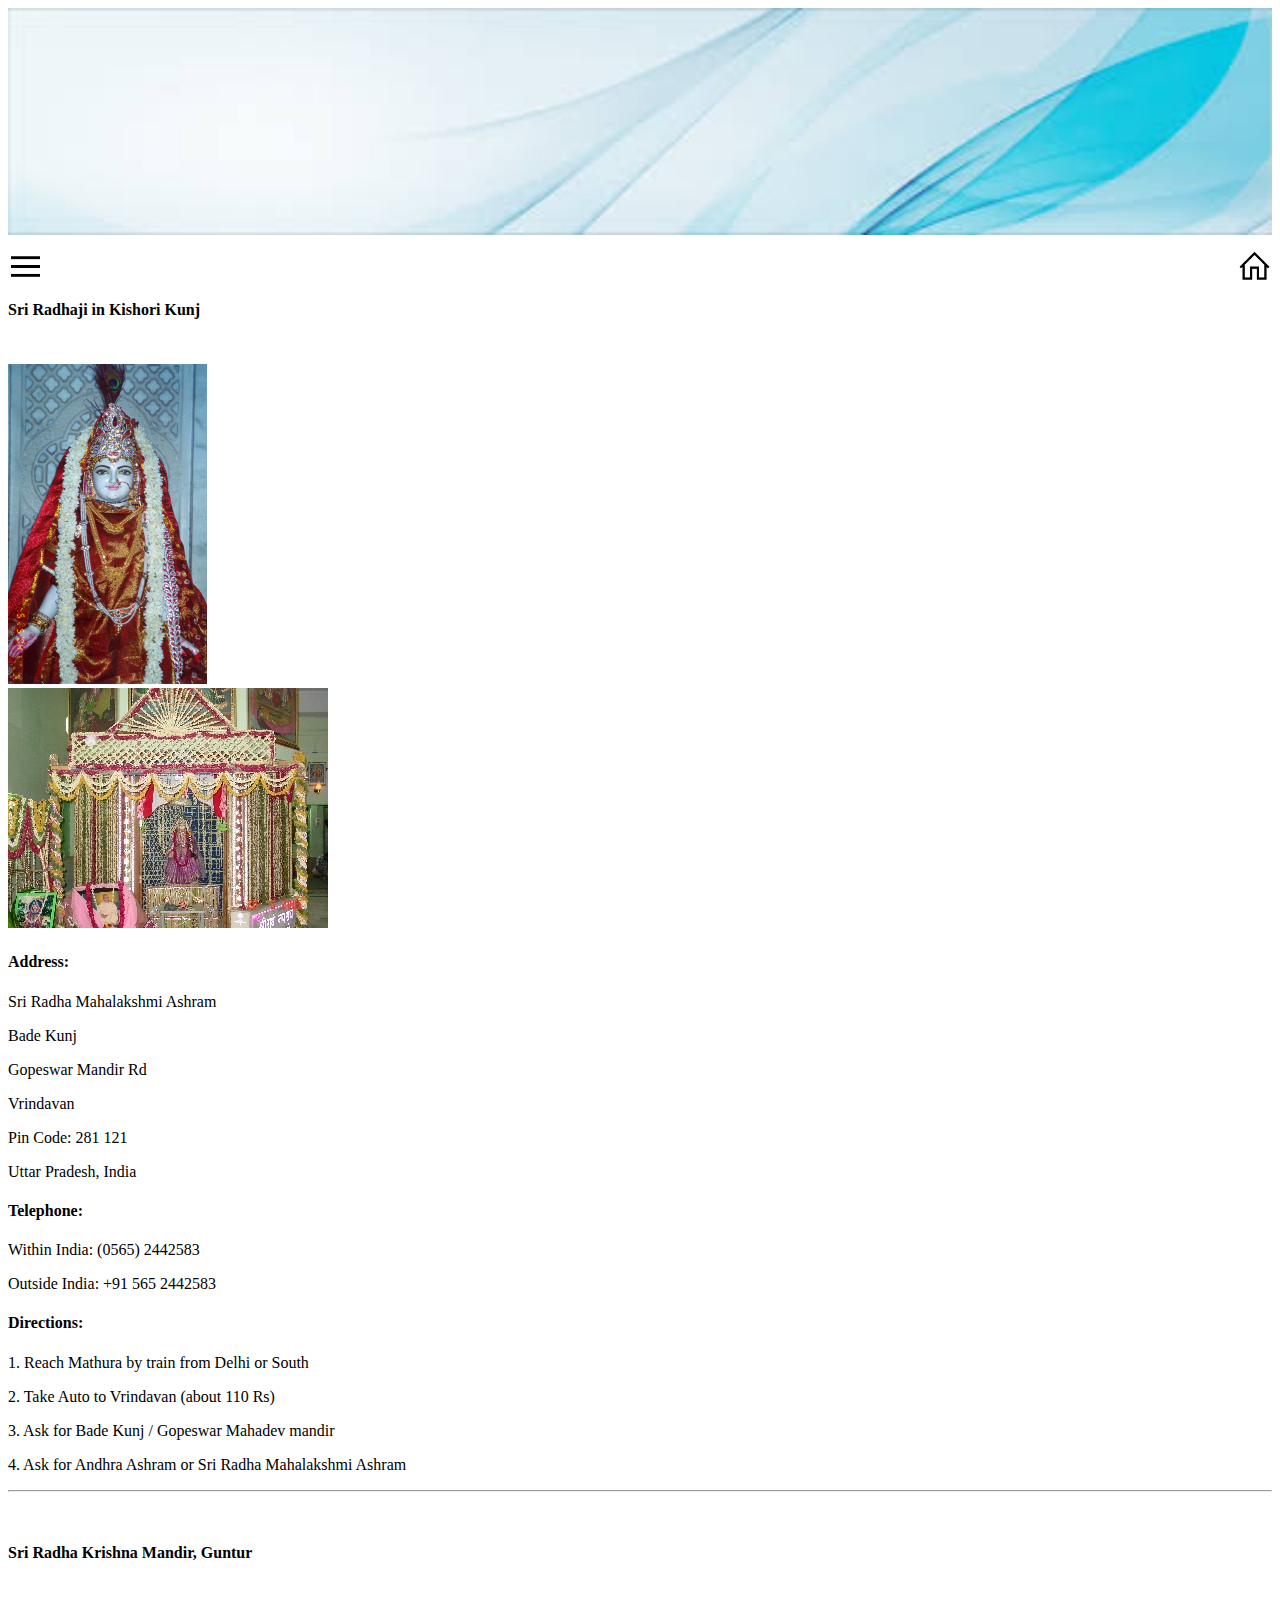
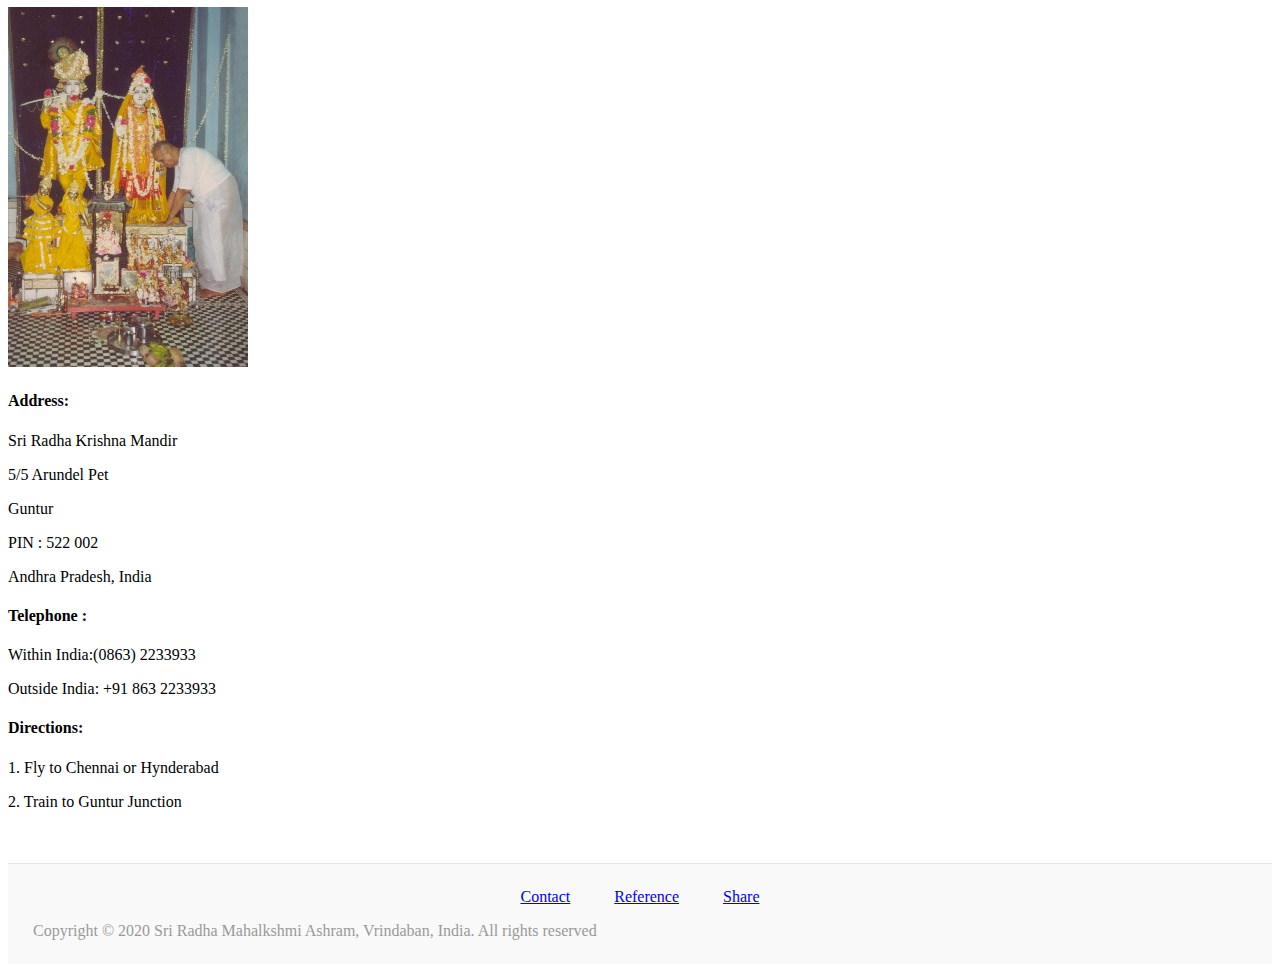
<file: KishoreKunji.html>
<!DOCTYPE html>
<html lang="en">
<head>
  <meta charset="UTF-8">
  <meta name="viewport" content="width=device-width, initial-scale=1.0">

   <!-- Bootstrap CSS -->
   <link rel="stylesheet" href="https://stackpath.bootstrapcdn.com/bootstrap/4.5.0/css/bootstrap.min.css" integrity="sha384-9aIt2nRpC12Uk9gS9baDl411NQApFmC26EwAOH8WgZl5MYYxFfc+NcPb1dKGj7Sk" crossorigin="anonymous">
   <!-- Custom styles for this template -->
   <link href="https://fonts.googleapis.com/css?family=Playfair+Display:700,900" rel="stylesheet">
   <link rel="stylesheet" href="https://cdnjs.cloudflare.com/ajax/libs/font-awesome/4.7.0/css/font-awesome.min.css">
   <!--CSS-->
   <link rel="stylesheet" href="style.css">
   <title>Maharaj</title>
</head>
<body>
  <header class="main-header">
    <div class="pt-0 img-responsive ">
      <img src="Header.jpg" width="100%" height="auto" alt="Header" >
    </div>  
  </header>
  <!--NavBar-->
  <div class="container">

    <div id="mySidenav" class="sidenav">
        <ul class="list-unstyled components">
            <a href="javascript:void(0)" class="closebtn" onclick="closeNav()">&times;</a>
            <h4 class="text-light"> Sri Radha Sakhi</h4>
            <br>
            <li class="active">
            <a href="#sriRadha" data-toggle="collapse" aria-expanded="false" class="dropdown-toggle">Sri Radha</a>
            <ul class="collpase list-unstyled" id="sriRadha">
                <li><a href="sriRadha.html"><h5>Intoduction</h5></a></li>
                <li>
                    <a href="#sriradhamenu" data-toggle="collapse" aria-expanded="false" class="dropdown-toggle"><h5>The Ancient State of Jeeva (Being) - Powers it possessed</h5></a>
                    <ul class="collpase list-unstyled" id="sriradhamenu">
                        <li><a href="#">Maharshi Bharadwaj</a></li>
                        <li> <a href="#">Kanva Mahamuni</a></li>
                        <li><a href="#">Parusurama</a></li>
                        <li><a href="#">Prahalda</a></li>
                    </ul>
                </li>

                <li>
                    <a href="#sriradhamenu1" data-toggle="collapse" aria-expanded="false" class="dropdown-toggle"><h5>How the Powerful Jeevathma (Soul) deteriorated?</h5></a>
                    <ul class="collpase list-unstyled" id="sriradhamenu1">
                        <li><a href="#">Jaya and Vijaya</a></li>
                        <li><a href="#">Jada Bharatha</a></li>
                        <li><a href="#">Brahma Deva</a></li>
                        <li><a href="#">Soubhari Maharshi</a></li>
                    </ul>
                </li>
    

            <li>
                <a href="#sriradhamenu2" data-toggle="collapse" aria-expanded="false" class="dropdown-toggle"><h5>Sarewesawari Sri Radha</h5></a>
                <ul class="collpase list-unstyled" id="sriradhamenu2">
                    <li><a href="#">Who is Sri Radha?</a></li>
                            <li><a href="#">Hladini Skhathi</a></li>
                            <li><a href="#">Madan Mohini Leela</a></li>
                            <li><a href="#">Naravahan</a></li>
                            <li><a href="#">Vithal Dasji Maharaj</a></li>
                            <li><a href="#">Sriji's Jaipur Leela</a></li>
                </ul>
            </li>

            <li>
                <a href="#sriradhamenu3" data-toggle="collapse" aria-expanded="false" class="dropdown-toggle"><h5>How to attain grace of Sri Radha Parameswari</h5></a>
                <ul class="collpase list-unstyled" id="sriradhamenu3">
                    <li><a href="#">What is real sadhana (Spiritual Practice)?</a></li>
                    <li><a href="#">Radhaji's Grace and Devotees</a></li>
                    <li> <a href="#">Boy Rehman</a></li>
                    <li><a href="#">Shyamananda</a></li>
                    <li><a href="#">Gulab baba</a></li>
                    <li><a href="#">King Kulachnadra</a></li>
                </ul>
            </li>
        </ul>
            </li>  
            <li> <a href="SriKrishna.html"><h5>Sri Krishna</h5></a></li>
            <li><a href="rasaVrindabhan.html"><h5>Rasa Vrindabhan</h5></a></li>
            <li><a href="sakhi.html"><h5>Sakhi</h5></a></li>
            <li><a href="rashikSaints.html"><h5>Rashik Saints</h5></a></li>
            <li><a href="dyanaYoga.html"><h5>Sri Radha Dyana Yogam</h5></a></li>

           
        <hr class="bg-light">
            <li>
                <a href="radhikaPrasad.html"><h5>Sri Radhika Prasad Maharaj</h5></a>
            </li>
            <li>
                <a href="#rasaNidhi" data-toggle="collapse" aria-expanded="false" class="dropdown-toggle" >Rasa Nidhi</a>
                <ul class="collpase list-unstyled" id="rasaNidhi">
                        <li><a href="#">Rasa Nidhi</a></li>
                        <li><a href="#">Raso Vaisaha</a></li>
                        <li> <a href="#">Madan Mohan Mohini Leela</a></li>
                        <li><a href="#">Role Of Sakhi</a></li>
                        <li><a href="#">Marthaji's Message</a></li>
                </ul>
            </li>
         <li>
            <a href="KishoreKunji.html"><h5>Kishori Kunji</h5></a>
         </li>
         <li>
            <a href="conversations.html"><h5>Conversations with Nanna</h5></a>
         </li>
        <li><a href="av.html"><h5>Audio & Video</h5></a></li>
        <li><a href="Publications.html"><h5>Publications & Media</h5></a></li>
        <li><a href="brindavaneswari.html"><h5>Brindavaneswari Sri Radha</h5></a></li>
        <li><a href="rasaEbooks.html"><h5>Rasa e-books</h5></a></li> 
       </ul>
      </div>
      
      <!-- Use any element to open the sidenav -->
      <span onclick="openNav()">
        <img src="menu.png" alt="Menu bar" class="img-left" style="width:35px">
    </span>
    <a href="index.html">
    <img src="home.png" alt="Home" class="img-right" style="width:35px">
    </a>
    <br>
    <br>
    <!--main-body-->
    <h5 class="text-center">Sri Radhaji in Kishori Kunj</h5>
    <br>
    <div class="row">
        <div class="col-sm-6">
            <img src="Kishori_In_Kishore_Kunj.jpg" class="img-responsive rounded mx-auto d-block"  alt="kishore kunj">
            <br>
            <img src="Kishore_Kunj.jpg" class="img-responsive rounded mx-auto d-block" alt="kishorekunj2">
        </div>
        <div class="col-sm-6">
            <h4>Address:</h4>
            <p>Sri Radha Mahalakshmi Ashram </p>
            <p>Bade Kunj</p>
                <p>Gopeswar Mandir Rd</p>
                    <p>Vrindavan</p>
                        <p>Pin Code: 281 121</p>
                            <p>Uttar Pradesh, India
            <h4>Telephone:</h4>
            <p>Within India: (0565) 2442583</p>
                <p> Outside India: +91 565 2442583</p>
            
            <h4>Directions:</h4>
            
            <p> 1. Reach Mathura by train from Delhi or South</p>
            <p>2. Take Auto to Vrindavan (about 110 Rs)</p>
                <p>3. Ask for Bade Kunj / Gopeswar Mahadev mandir</p>
                    <p>4. Ask for Andhra Ashram or Sri Radha Mahalakshmi Ashram</p>
        </div>
    </div>
    <hr>
    <br>
        <h5 class="text-center">Sri Radha Krishna Mandir, Guntur</h5>
        <br>
        <div class="row">
            <div class="col-sm-6">
                <img src="guntur_radha_krishna_nanna.jpg" class="img-responsive rounded mx-auto d-block" alt="picture3">
            </div>
            <div class="col-sm-6">
               <h4>Address:</h4> 
            <p>Sri Radha Krishna Mandir
                <p>5/5 Arundel Pet</p>
                <p>Guntur</p>
                <p>PIN : 522 002</p>
                <p>Andhra Pradesh, India</p>
                <h4>Telephone :</h4>
                <p>Within India:(0863) 2233933</p>
                <p> Outside India: +91 863 2233933</p>

                <h4>Directions:</h4>

                <p>1. Fly to Chennai or Hynderabad</p>
                <p>2. Train to Guntur Junction</p>

            </div>
        </div>
  
   

    <br>

  </div>
<br>

  <!--footer-->
  <footer class="footer">
    <a href="contact.html">Contact</a>
    <a href="Reference.html">Reference</a>
    <a href="share.html">Share</a>
    <br>
    <p class="text-center">
       Copyright © 2020 Sri Radha Mahalkshmi Ashram, Vrindaban, India. All rights reserved
    </p>
  </footer>

  <script src="main.js"></script>
 <!-- Optional JavaScript -->
    <!-- jQuery first, then Popper.js, then Bootstrap JS -->
    <script src="https://code.jquery.com/jquery-3.5.1.slim.min.js" integrity="sha384-DfXdz2htPH0lsSSs5nCTpuj/zy4C+OGpamoFVy38MVBnE+IbbVYUew+OrCXaRkfj" crossorigin="anonymous"></script>
    <script src="https://cdn.jsdelivr.net/npm/popper.js@1.16.0/dist/umd/popper.min.js" integrity="sha384-Q6E9RHvbIyZFJoft+2mJbHaEWldlvI9IOYy5n3zV9zzTtmI3UksdQRVvoxMfooAo" crossorigin="anonymous"></script>
    <script src="https://stackpath.bootstrapcdn.com/bootstrap/4.5.0/js/bootstrap.min.js" integrity="sha384-OgVRvuATP1z7JjHLkuOU7Xw704+h835Lr+6QL9UvYjZE3Ipu6Tp75j7Bh/kR0JKI" crossorigin="anonymous"></script>
</body>
</html>
</file>
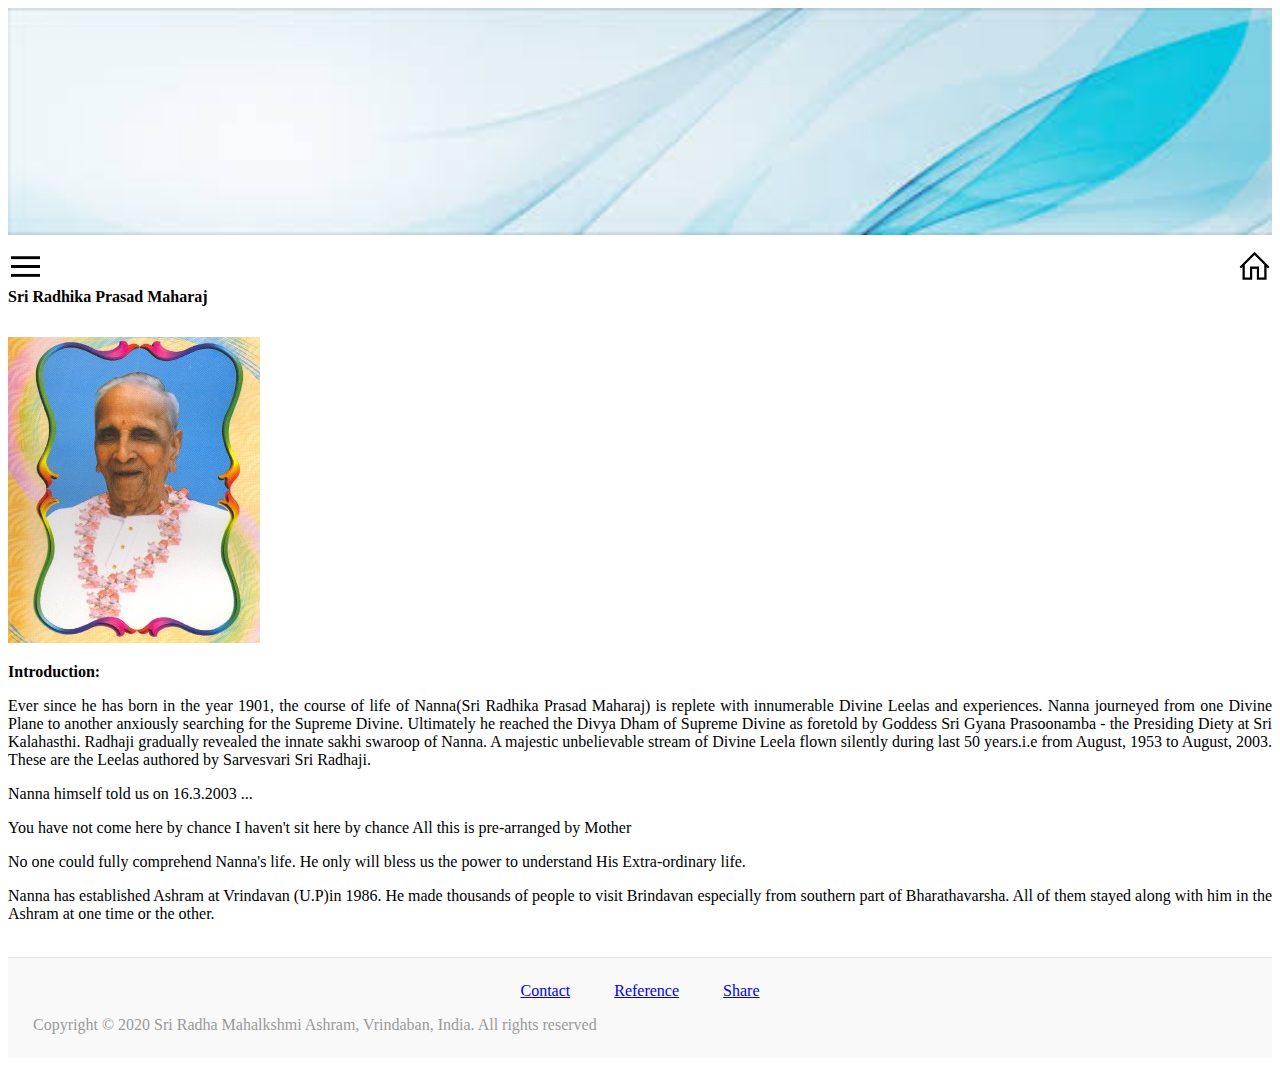
<file: radhikaPrasad.html>
<!DOCTYPE html>
<html lang="en">
<head>
  <meta charset="UTF-8">
  <meta name="viewport" content="width=device-width, initial-scale=1.0">

   <!-- Bootstrap CSS -->
   <link rel="stylesheet" href="https://stackpath.bootstrapcdn.com/bootstrap/4.5.0/css/bootstrap.min.css" integrity="sha384-9aIt2nRpC12Uk9gS9baDl411NQApFmC26EwAOH8WgZl5MYYxFfc+NcPb1dKGj7Sk" crossorigin="anonymous">
   <!-- Custom styles for this template -->
   <link href="https://fonts.googleapis.com/css?family=Playfair+Display:700,900" rel="stylesheet">
   <link rel="stylesheet" href="https://cdnjs.cloudflare.com/ajax/libs/font-awesome/4.7.0/css/font-awesome.min.css">
   <!--CSS-->
   <link rel="stylesheet" href="style.css">
   <title>Maharaj</title>
</head>
<body>
  <header class="main-header">
    <div class="pt-0 img-responsive ">
      <img src="Header.jpg" width="100%" height="auto" alt="Header" >
    </div>  
  </header>
  <!--NavBar-->
  <div class="container">

    <div id="mySidenav" class="sidenav">
        <ul class="list-unstyled components">
            <a href="javascript:void(0)" class="closebtn" onclick="closeNav()">&times;</a>
            <h4 class="text-light"> Sri Radha Sakhi</h4>
            <br>
            <li class="active">
            <a href="#sriRadha" data-toggle="collapse" aria-expanded="false" class="dropdown-toggle">Sri Radha</a>
            <ul class="collpase list-unstyled" id="sriRadha">
                <li><a href="sriRadha.html"><h5>Intoduction</h5></a></li>
                <li>
                    <a href="#sriradhamenu" data-toggle="collapse" aria-expanded="false" class="dropdown-toggle"><h5>The Ancient State of Jeeva (Being) - Powers it possessed</h5></a>
                    <ul class="collpase list-unstyled" id="sriradhamenu">
                        <li><a href="#">Maharshi Bharadwaj</a></li>
                        <li> <a href="#">Kanva Mahamuni</a></li>
                        <li><a href="#">Parusurama</a></li>
                        <li><a href="#">Prahalda</a></li>
                    </ul>
                </li>

                <li>
                    <a href="#sriradhamenu1" data-toggle="collapse" aria-expanded="false" class="dropdown-toggle"><h5>How the Powerful Jeevathma (Soul) deteriorated?</h5></a>
                    <ul class="collpase list-unstyled" id="sriradhamenu1">
                        <li><a href="#">Jaya and Vijaya</a></li>
                        <li><a href="#">Jada Bharatha</a></li>
                        <li><a href="#">Brahma Deva</a></li>
                        <li><a href="#">Soubhari Maharshi</a></li>
                    </ul>
                </li>
    

            <li>
                <a href="#sriradhamenu2" data-toggle="collapse" aria-expanded="false" class="dropdown-toggle"><h5>Sarewesawari Sri Radha</h5></a>
                <ul class="collpase list-unstyled" id="sriradhamenu2">
                    <li><a href="#">Who is Sri Radha?</a></li>
                            <li><a href="#">Hladini Skhathi</a></li>
                            <li><a href="#">Madan Mohini Leela</a></li>
                            <li><a href="#">Naravahan</a></li>
                            <li><a href="#">Vithal Dasji Maharaj</a></li>
                            <li><a href="#">Sriji's Jaipur Leela</a></li>
                </ul>
            </li>

            <li>
                <a href="#sriradhamenu3" data-toggle="collapse" aria-expanded="false" class="dropdown-toggle"><h5>How to attain grace of Sri Radha Parameswari</h5></a>
                <ul class="collpase list-unstyled" id="sriradhamenu3">
                    <li><a href="#">What is real sadhana (Spiritual Practice)?</a></li>
                    <li><a href="#">Radhaji's Grace and Devotees</a></li>
                    <li> <a href="#">Boy Rehman</a></li>
                    <li><a href="#">Shyamananda</a></li>
                    <li><a href="#">Gulab baba</a></li>
                    <li><a href="#">King Kulachnadra</a></li>
                </ul>
            </li>
        </ul>
            </li>  
            <li> <a href="SriKrishna.html"><h5>Sri Krishna</h5></a></li>
            <li><a href="rasaVrindabhan.html"><h5>Rasa Vrindabhan</h5></a></li>
            <li><a href="sakhi.html"><h5>Sakhi</h5></a></li>
            <li><a href="rashikSaints.html"><h5>Rashik Saints</h5></a></li>
            <li><a href="dyanaYoga.html"><h5>Sri Radha Dyana Yogam</h5></a></li>

           
        <hr class="bg-light">
            <li>
                <a href="radhikaPrasad.html"><h5>Sri Radhika Prasad Maharaj</h5></a>
            </li>
            <li>
                <a href="#rasaNidhi" data-toggle="collapse" aria-expanded="false" class="dropdown-toggle" >Rasa Nidhi</a>
                <ul class="collpase list-unstyled" id="rasaNidhi">
                        <li><a href="#">Rasa Nidhi</a></li>
                        <li><a href="#">Raso Vaisaha</a></li>
                        <li> <a href="#">Madan Mohan Mohini Leela</a></li>
                        <li><a href="#">Role Of Sakhi</a></li>
                        <li><a href="#">Marthaji's Message</a></li>
                </ul>
            </li>
         <li>
            <a href="KishoreKunji.html"><h5>Kishori Kunji</h5></a>
         </li>
         <li>
            <a href="conversations.html"><h5>Conversations with Nanna</h5></a>
         </li>
        <li><a href="av.html"><h5>Audio & Video</h5></a></li>
        <li><a href="Publications.html"><h5>Publications & Media</h5></a></li>
        <li><a href="brindavaneswari.html"><h5>Brindavaneswari Sri Radha</h5></a></li>
        <li><a href="rasaEbooks.html"><h5>Rasa e-books</h5></a></li> 
       </ul>
      </div>
      
      <!-- Use any element to open the sidenav -->
      <span onclick="openNav()">
        <img src="menu.png" alt="Menu bar" class="img-left" style="width:35px">
    </span>
    <a href="index.html">
    <img src="home.png" alt="Home" class="img-right" style="width:35px">
    </a>
    <br>
    <br>
    <!--main-body-->
    <h2 class="text-center">Sri Radhika Prasad Maharaj</h2>
    <br>
        <img class="img-responsive rounded mx-auto d-block" src="Nannagaru.jpg" alt="NannaGaru">
        <br>
        <p><strong>Introduction:</strong></p>
        <p>
            Ever since he has born in the year 1901, the course of life of Nanna(Sri Radhika Prasad Maharaj) is replete with innumerable Divine Leelas and experiences. Nanna journeyed from one Divine Plane to another anxiously searching for the Supreme Divine. Ultimately he reached the Divya Dham of Supreme Divine as foretold by Goddess Sri Gyana Prasoonamba - the Presiding Diety at Sri Kalahasthi. Radhaji gradually revealed the innate sakhi swaroop of Nanna. A majestic unbelievable stream of Divine Leela flown silently during last 50 years.i.e from August, 1953 to August, 2003. These are the Leelas authored by Sarvesvari Sri Radhaji.
</p><p>
Nanna himself told us on 16.3.2003 ...
</p><p>
You have not come here by chance I haven't sit here by chance All this is pre-arranged by Mother
</p><p>
No one could fully comprehend Nanna's life. He only will bless us the power to understand His Extra-ordinary life.
</p><p>
Nanna has established Ashram at Vrindavan (U.P)in 1986. He made thousands of people to visit Brindavan especially from southern part of Bharathavarsha. All of them stayed along with him in the Ashram at one time or the other.
        </p>
     

  </div>
<br>

  <!--footer-->
  <footer class="footer">
    <a href="contact.html">Contact</a>
    <a href="Reference.html">Reference</a>
    <a href="share.html">Share</a>
    <br>
    <p class="text-center">
       Copyright © 2020 Sri Radha Mahalkshmi Ashram, Vrindaban, India. All rights reserved
    </p>
  </footer>

  <script src="main.js"></script>
 <!-- Optional JavaScript -->
    <!-- jQuery first, then Popper.js, then Bootstrap JS -->
    <script src="https://code.jquery.com/jquery-3.5.1.slim.min.js" integrity="sha384-DfXdz2htPH0lsSSs5nCTpuj/zy4C+OGpamoFVy38MVBnE+IbbVYUew+OrCXaRkfj" crossorigin="anonymous"></script>
    <script src="https://cdn.jsdelivr.net/npm/popper.js@1.16.0/dist/umd/popper.min.js" integrity="sha384-Q6E9RHvbIyZFJoft+2mJbHaEWldlvI9IOYy5n3zV9zzTtmI3UksdQRVvoxMfooAo" crossorigin="anonymous"></script>
    <script src="https://stackpath.bootstrapcdn.com/bootstrap/4.5.0/js/bootstrap.min.js" integrity="sha384-OgVRvuATP1z7JjHLkuOU7Xw704+h835Lr+6QL9UvYjZE3Ipu6Tp75j7Bh/kR0JKI" crossorigin="anonymous"></script>
</body>
</html>
</file>
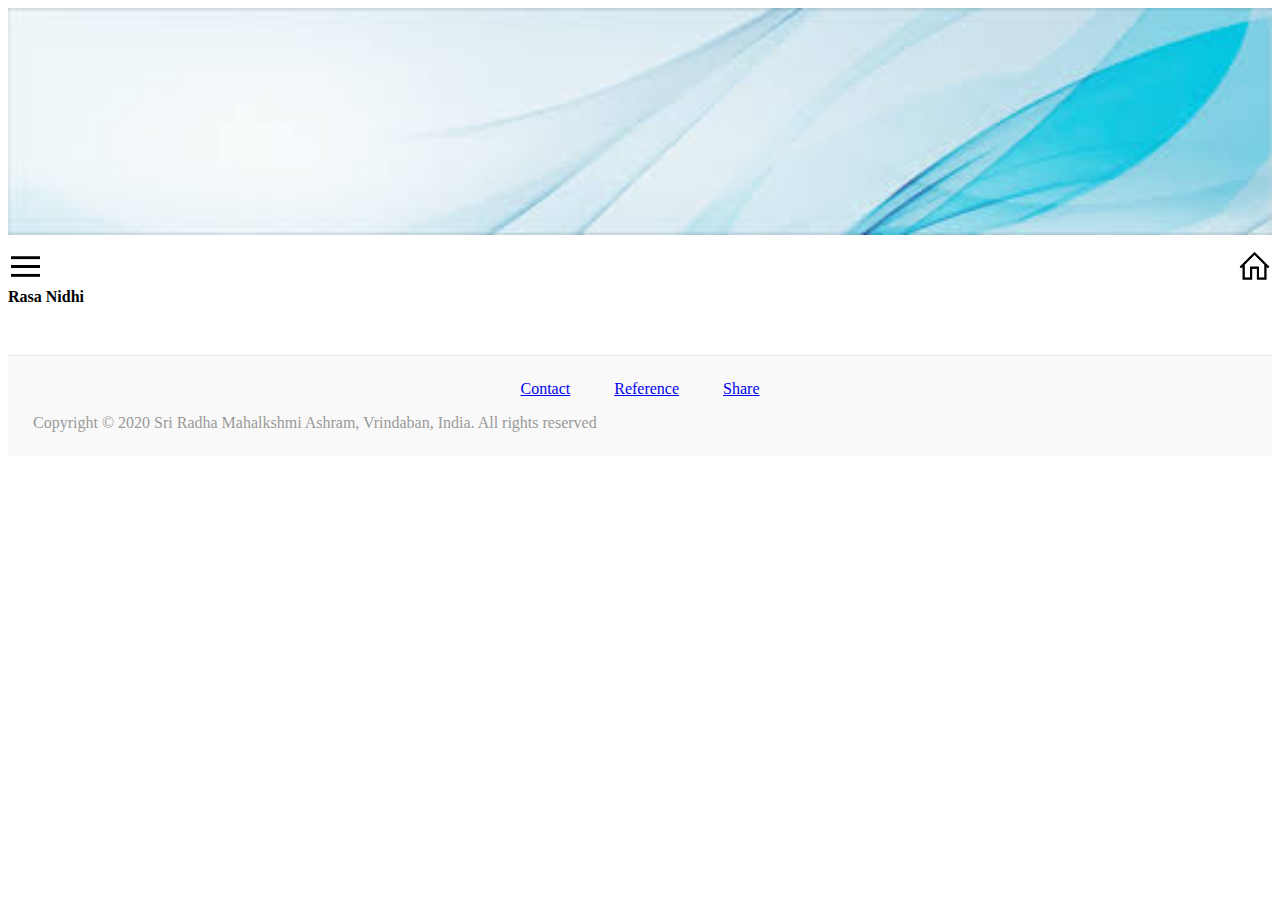
<file: rasaNidhi.html>
<!DOCTYPE html>
<html lang="en">
<head>
  <meta charset="UTF-8">
  <meta name="viewport" content="width=device-width, initial-scale=1.0">

   <!-- Bootstrap CSS -->
   <link rel="stylesheet" href="https://stackpath.bootstrapcdn.com/bootstrap/4.5.0/css/bootstrap.min.css" integrity="sha384-9aIt2nRpC12Uk9gS9baDl411NQApFmC26EwAOH8WgZl5MYYxFfc+NcPb1dKGj7Sk" crossorigin="anonymous">
   <!-- Custom styles for this template -->
   <link href="https://fonts.googleapis.com/css?family=Playfair+Display:700,900" rel="stylesheet">
   <link rel="stylesheet" href="https://cdnjs.cloudflare.com/ajax/libs/font-awesome/4.7.0/css/font-awesome.min.css">
   <!--CSS-->
   <link rel="stylesheet" href="style.css">
   <title>Maharaj</title>
</head>
<body>
  <header class="main-header">
    <div class="pt-0 img-responsive ">
      <img src="Header.jpg" width="100%" height="auto" alt="Header" >
    </div>  
  </header>
  <!--NavBar-->
  <div class="container">

    <div id="mySidenav" class="sidenav">
        <ul class="list-unstyled components">
            <a href="javascript:void(0)" class="closebtn" onclick="closeNav()">&times;</a>
            <h4 class="text-light"> Sri Radha Sakhi</h4>
            <br>
            <li class="active">
            <a href="#sriRadha" data-toggle="collapse" aria-expanded="false" class="dropdown-toggle">Sri Radha</a>
            <ul class="collpase list-unstyled" id="sriRadha">
                <li><a href="sriRadha.html"><h5>Intoduction</h5></a></li>
                <li>
                    <a href="#sriradhamenu" data-toggle="collapse" aria-expanded="false" class="dropdown-toggle"><h5>The Ancient State of Jeeva (Being) - Powers it possessed</h5></a>
                    <ul class="collpase list-unstyled" id="sriradhamenu">
                        <li><a href="#">Maharshi Bharadwaj</a></li>
                        <li> <a href="#">Kanva Mahamuni</a></li>
                        <li><a href="#">Parusurama</a></li>
                        <li><a href="#">Prahalda</a></li>
                    </ul>
                </li>

                <li>
                    <a href="#sriradhamenu1" data-toggle="collapse" aria-expanded="false" class="dropdown-toggle"><h5>How the Powerful Jeevathma (Soul) deteriorated?</h5></a>
                    <ul class="collpase list-unstyled" id="sriradhamenu1">
                        <li><a href="#">Jaya and Vijaya</a></li>
                        <li><a href="#">Jada Bharatha</a></li>
                        <li><a href="#">Brahma Deva</a></li>
                        <li><a href="#">Soubhari Maharshi</a></li>
                    </ul>
                </li>
    

            <li>
                <a href="#sriradhamenu2" data-toggle="collapse" aria-expanded="false" class="dropdown-toggle"><h5>Sarewesawari Sri Radha</h5></a>
                <ul class="collpase list-unstyled" id="sriradhamenu2">
                    <li><a href="#">Who is Sri Radha?</a></li>
                            <li><a href="#">Hladini Skhathi</a></li>
                            <li><a href="#">Madan Mohini Leela</a></li>
                            <li><a href="#">Naravahan</a></li>
                            <li><a href="#">Vithal Dasji Maharaj</a></li>
                            <li><a href="#">Sriji's Jaipur Leela</a></li>
                </ul>
            </li>

            <li>
                <a href="#sriradhamenu3" data-toggle="collapse" aria-expanded="false" class="dropdown-toggle"><h5>How to attain grace of Sri Radha Parameswari</h5></a>
                <ul class="collpase list-unstyled" id="sriradhamenu3">
                    <li><a href="#">What is real sadhana (Spiritual Practice)?</a></li>
                    <li><a href="#">Radhaji's Grace and Devotees</a></li>
                    <li> <a href="#">Boy Rehman</a></li>
                    <li><a href="#">Shyamananda</a></li>
                    <li><a href="#">Gulab baba</a></li>
                    <li><a href="#">King Kulachnadra</a></li>
                </ul>
            </li>
        </ul>
            </li>  
            <li> <a href="SriKrishna.html"><h5>Sri Krishna</h5></a></li>
            <li><a href="rasaVrindabhan.html"><h5>Rasa Vrindabhan</h5></a></li>
            <li><a href="sakhi.html"><h5>Sakhi</h5></a></li>
            <li><a href="rashikSaints.html"><h5>Rashik Saints</h5></a></li>
            <li><a href="dyanaYoga.html"><h5>Sri Radha Dyana Yogam</h5></a></li>

           
        <hr class="bg-light">
            <li>
                <a href="radhikaPrasad.html"><h5>Sri Radhika Prasad Maharaj</h5></a>
            </li>
            <li>
                <a href="#rasaNidhi" data-toggle="collapse" aria-expanded="false" class="dropdown-toggle" >Rasa Nidhi</a>
                <ul class="collpase list-unstyled" id="rasaNidhi">
                        <li><a href="#">Rasa Nidhi</a></li>
                        <li><a href="#">Raso Vaisaha</a></li>
                        <li> <a href="#">Madan Mohan Mohini Leela</a></li>
                        <li><a href="#">Role Of Sakhi</a></li>
                        <li><a href="#">Marthaji's Message</a></li>
                </ul>
            </li>
         <li>
            <a href="KishoreKunji.html"><h5>Kishori Kunji</h5></a>
         </li>
         <li>
            <a href="conversations.html"><h5>Conversations with Nanna</h5></a>
         </li>
        <li><a href="av.html"><h5>Audio & Video</h5></a></li>
        <li><a href="Publications.html"><h5>Publications & Media</h5></a></li>
        <li><a href="brindavaneswari.html"><h5>Brindavaneswari Sri Radha</h5></a></li>
        <li><a href="rasaEbooks.html"><h5>Rasa e-books</h5></a></li> 
       </ul>
      </div>
      
      <!-- Use any element to open the sidenav -->
      <span onclick="openNav()">
        <img src="menu.png" alt="Menu bar" class="img-left" style="width:35px">
    </span>
    <a href="index.html">
    <img src="home.png" alt="Home" class="img-right" style="width:35px">
    </a>
    <br>
    <br>
    <!--main-body-->
    <h2 class="text-center">Rasa Nidhi</h2>
    <br>

    

  </div>
<br>

  <!--footer-->
  <footer class="footer">
    <a href="contact.html">Contact</a>
    <a href="Reference.html">Reference</a>
    <a href="share.html">Share</a>
    <br>
    <p class="text-center">
       Copyright © 2020 Sri Radha Mahalkshmi Ashram, Vrindaban, India. All rights reserved
    </p>
  </footer>

  <script src="main.js"></script>
 <!-- Optional JavaScript -->
    <!-- jQuery first, then Popper.js, then Bootstrap JS -->
    <script src="https://code.jquery.com/jquery-3.5.1.slim.min.js" integrity="sha384-DfXdz2htPH0lsSSs5nCTpuj/zy4C+OGpamoFVy38MVBnE+IbbVYUew+OrCXaRkfj" crossorigin="anonymous"></script>
    <script src="https://cdn.jsdelivr.net/npm/popper.js@1.16.0/dist/umd/popper.min.js" integrity="sha384-Q6E9RHvbIyZFJoft+2mJbHaEWldlvI9IOYy5n3zV9zzTtmI3UksdQRVvoxMfooAo" crossorigin="anonymous"></script>
    <script src="https://stackpath.bootstrapcdn.com/bootstrap/4.5.0/js/bootstrap.min.js" integrity="sha384-OgVRvuATP1z7JjHLkuOU7Xw704+h835Lr+6QL9UvYjZE3Ipu6Tp75j7Bh/kR0JKI" crossorigin="anonymous"></script>
</body>
</html>
</file>
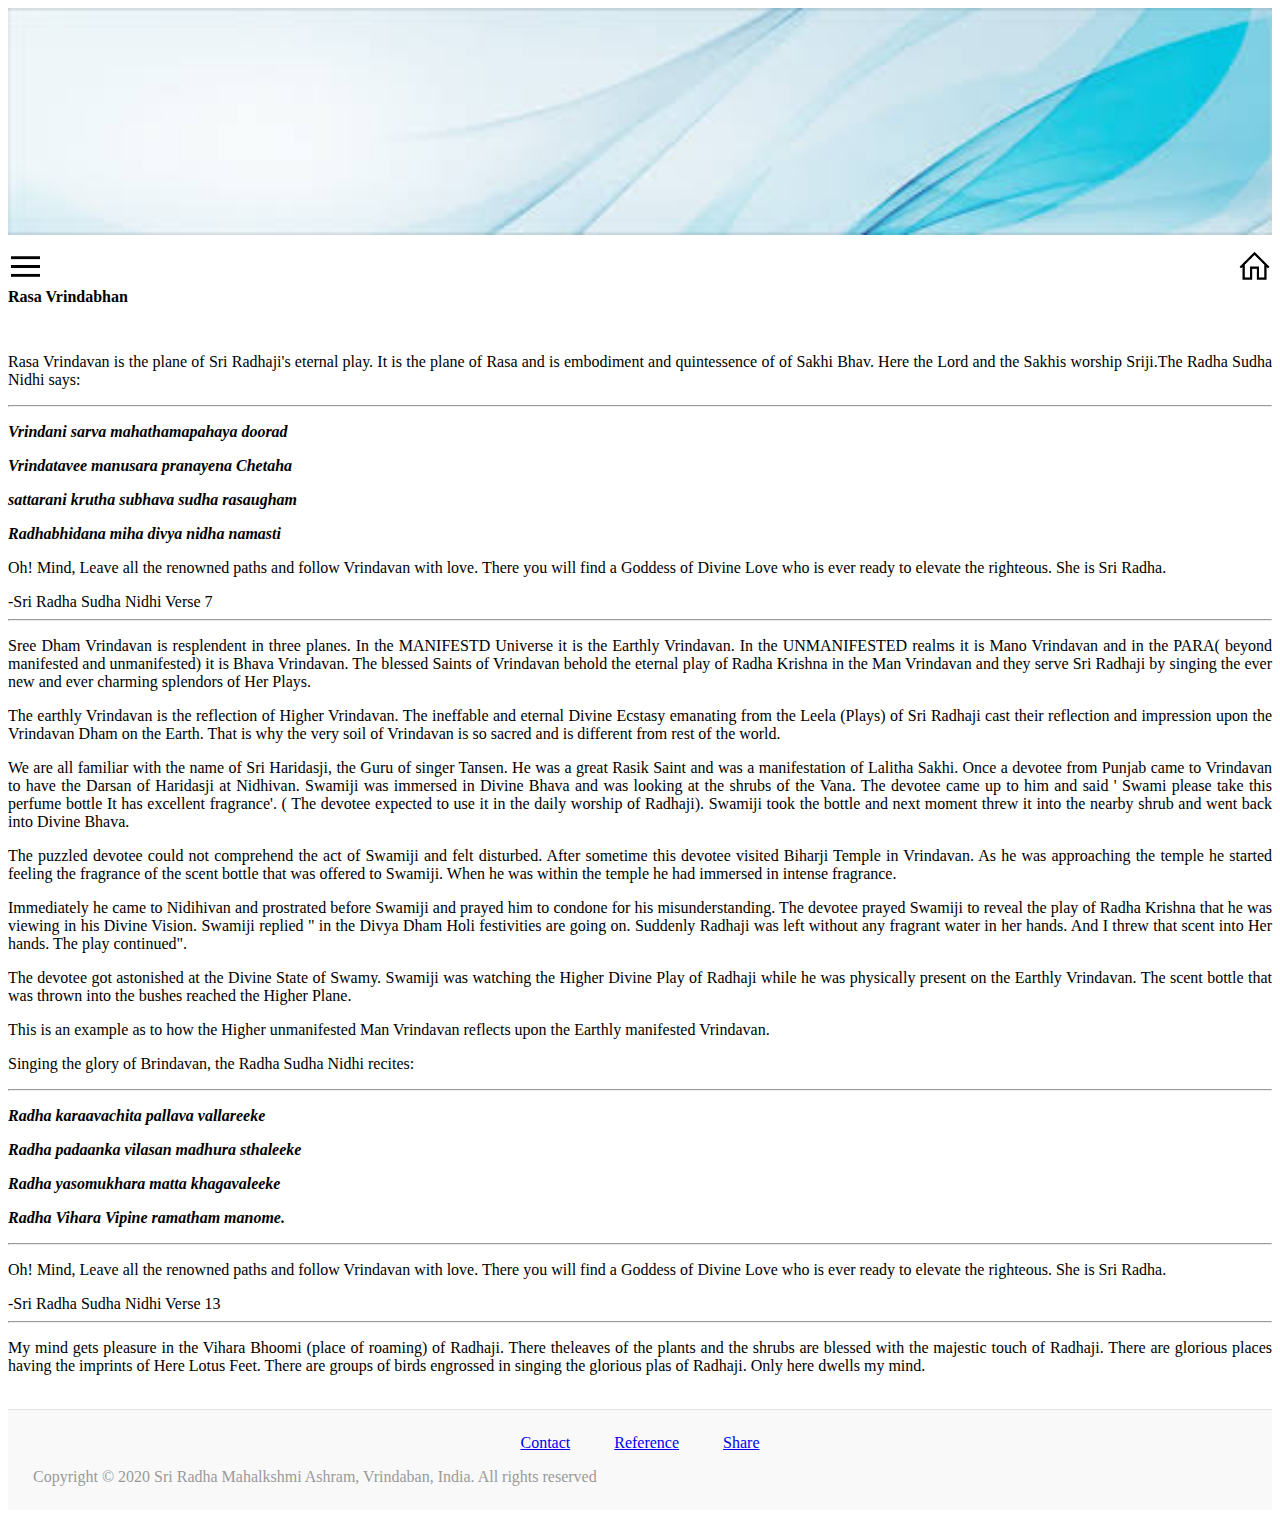
<file: rasavrindabhan.html>
<!DOCTYPE html>
<html lang="en">
<head>
  <meta charset="UTF-8">
  <meta name="viewport" content="width=device-width, initial-scale=1.0">

   <!-- Bootstrap CSS -->
   <link rel="stylesheet" href="https://stackpath.bootstrapcdn.com/bootstrap/4.5.0/css/bootstrap.min.css" integrity="sha384-9aIt2nRpC12Uk9gS9baDl411NQApFmC26EwAOH8WgZl5MYYxFfc+NcPb1dKGj7Sk" crossorigin="anonymous">
   <!-- Custom styles for this template -->
   <link href="https://fonts.googleapis.com/css?family=Playfair+Display:700,900" rel="stylesheet">
   <link rel="stylesheet" href="https://cdnjs.cloudflare.com/ajax/libs/font-awesome/4.7.0/css/font-awesome.min.css">
   <!--CSS-->
   <link rel="stylesheet" href="style.css">
   <title>SriRadh</title>
</head>
<body>
  <header class="main-header">
    <div class="pt-0 img-responsive ">
      <img src="Header.jpg" width="100%" height="auto" alt="Header" >
    </div>  
  </header>
  <!--NavBar-->
  <div class="container">

    <div id="mySidenav" class="sidenav">
        <ul class="list-unstyled components">
            <a href="javascript:void(0)" class="closebtn" onclick="closeNav()">&times;</a>
            <h4 class="text-light"> Sri Radha Sakhi</h4>
            <br>
            <li class="active">
            <a href="#sriRadha" data-toggle="collapse" aria-expanded="false" class="dropdown-toggle">Sri Radha</a>
            <ul class="collpase list-unstyled" id="sriRadha">
                <li><a href="sriRadha.html"><h5>Intoduction</h5></a></li>
                <li>
                    <a href="#sriradhamenu" data-toggle="collapse" aria-expanded="false" class="dropdown-toggle"><h5>The Ancient State of Jeeva (Being) - Powers it possessed</h5></a>
                    <ul class="collpase list-unstyled" id="sriradhamenu">
                        <li><a href="#">Maharshi Bharadwaj</a></li>
                        <li> <a href="#">Kanva Mahamuni</a></li>
                        <li><a href="#">Parusurama</a></li>
                        <li><a href="#">Prahalda</a></li>
                    </ul>
                </li>

                <li>
                    <a href="#sriradhamenu1" data-toggle="collapse" aria-expanded="false" class="dropdown-toggle"><h5>How the Powerful Jeevathma (Soul) deteriorated?</h5></a>
                    <ul class="collpase list-unstyled" id="sriradhamenu1">
                        <li><a href="#">Jaya and Vijaya</a></li>
                        <li><a href="#">Jada Bharatha</a></li>
                        <li><a href="#">Brahma Deva</a></li>
                        <li><a href="#">Soubhari Maharshi</a></li>
                    </ul>
                </li>
    

            <li>
                <a href="#sriradhamenu2" data-toggle="collapse" aria-expanded="false" class="dropdown-toggle"><h5>Sarewesawari Sri Radha</h5></a>
                <ul class="collpase list-unstyled" id="sriradhamenu2">
                    <li><a href="#">Who is Sri Radha?</a></li>
                            <li><a href="#">Hladini Skhathi</a></li>
                            <li><a href="#">Madan Mohini Leela</a></li>
                            <li><a href="#">Naravahan</a></li>
                            <li><a href="#">Vithal Dasji Maharaj</a></li>
                            <li><a href="#">Sriji's Jaipur Leela</a></li>
                </ul>
            </li>

            <li>
                <a href="#sriradhamenu3" data-toggle="collapse" aria-expanded="false" class="dropdown-toggle"><h5>How to attain grace of Sri Radha Parameswari</h5></a>
                <ul class="collpase list-unstyled" id="sriradhamenu3">
                    <li><a href="#">What is real sadhana (Spiritual Practice)?</a></li>
                    <li><a href="#">Radhaji's Grace and Devotees</a></li>
                    <li> <a href="#">Boy Rehman</a></li>
                    <li><a href="#">Shyamananda</a></li>
                    <li><a href="#">Gulab baba</a></li>
                    <li><a href="#">King Kulachnadra</a></li>
                </ul>
            </li>
        </ul>
            </li>  
            <li> <a href="SriKrishna.html"><h5>Sri Krishna</h5></a></li>
            <li><a href="rasaVrindabhan.html"><h5>Rasa Vrindabhan</h5></a></li>
            <li><a href="sakhi.html"><h5>Sakhi</h5></a></li>
            <li><a href="rashikSaints.html"><h5>Rashik Saints</h5></a></li>
            <li><a href="dyanaYoga.html"><h5>Sri Radha Dyana Yogam</h5></a></li>

           
        <hr class="bg-light">
            <li>
                <a href="radhikaPrasad.html"><h5>Sri Radhika Prasad Maharaj</h5></a>
            </li>
            <li>
                <a href="#rasaNidhi" data-toggle="collapse" aria-expanded="false" class="dropdown-toggle" >Rasa Nidhi</a>
                <ul class="collpase list-unstyled" id="rasaNidhi">
                        <li><a href="#">Rasa Nidhi</a></li>
                        <li><a href="#">Raso Vaisaha</a></li>
                        <li> <a href="#">Madan Mohan Mohini Leela</a></li>
                        <li><a href="#">Role Of Sakhi</a></li>
                        <li><a href="#">Marthaji's Message</a></li>
                </ul>
            </li>
         <li>
            <a href="KishoreKunji.html"><h5>Kishori Kunji</h5></a>
         </li>
         <li>
            <a href="conversations.html"><h5>Conversations with Nanna</h5></a>
         </li>
        <li><a href="av.html"><h5>Audio & Video</h5></a></li>
        <li><a href="Publications.html"><h5>Publications & Media</h5></a></li>
        <li><a href="brindavaneswari.html"><h5>Brindavaneswari Sri Radha</h5></a></li>
        <li><a href="rasaEbooks.html"><h5>Rasa e-books</h5></a></li> 
       </ul>
      </div>
      
      <!-- Use any element to open the sidenav -->
      <span onclick="openNav()">
        <img src="menu.png" alt="Menu bar" class="img-left" style="width:35px">
    </span>
    <a href="index.html">
    <img src="home.png" alt="Home" class="img-right" style="width:35px">
    </a>
    <br>
    <br>
    <!--main-body-->
    <h2 class="text-center">Rasa Vrindabhan</h2>
    <br>
    <p>Rasa Vrindavan is the plane of Sri Radhaji's eternal play. It is the plane of Rasa and is embodiment and quintessence of of Sakhi Bhav. Here the Lord and the Sakhis worship Sriji.The Radha Sudha Nidhi says:</p>
    <hr>
    <p class="text-center"><strong><em>Vrindani sarva mahathamapahaya doorad</em></strong></p>
    <p class="text-center"><strong><em>Vrindatavee manusara pranayena Chetaha</em></strong></p>
    <p class="text-center"><strong><em>sattarani krutha subhava sudha rasaugham</em></strong></p>
    <p class="text-center"><strong><em>Radhabhidana miha divya nidha namasti</em></strong></p>
      
    <p>
      Oh! Mind, Leave all the renowned paths and follow Vrindavan with love. There you will find a Goddess of Divine Love who is ever ready to elevate the righteous. She is Sri Radha.
    </p>
    <footer class="text-right">-Sri Radha Sudha Nidhi Verse 7</footer>
    <hr>
    <p>Sree Dham Vrindavan is resplendent in three planes. In the MANIFESTD Universe it is the Earthly Vrindavan. In the UNMANIFESTED realms it is Mano Vrindavan and in the PARA( beyond manifested and unmanifested) it is Bhava Vrindavan. The blessed Saints of Vrindavan behold the eternal play of Radha Krishna in the Man Vrindavan and they serve Sri Radhaji by singing the ever new and ever charming splendors of Her Plays.</p>
    <p>
        The earthly Vrindavan is the reflection of Higher Vrindavan. The ineffable and eternal Divine Ecstasy emanating from the Leela (Plays) of Sri Radhaji cast their reflection and impression upon the Vrindavan Dham on the Earth. That is why the very soil of Vrindavan is so sacred and is different from rest of the world.</p>
        <p>We are all familiar with the name of Sri Haridasji, the Guru of singer Tansen. He was a great Rasik Saint and was a manifestation of Lalitha Sakhi. Once a devotee from Punjab came to Vrindavan to have the Darsan of Haridasji at Nidhivan. Swamiji was immersed in Divine Bhava and was looking at the shrubs of the Vana. The devotee came up to him and said ' Swami please take this perfume bottle It has excellent fragrance'. ( The devotee expected to use it in the daily worship of Radhaji). Swamiji took the bottle and next moment threw it into the nearby shrub and went back into Divine Bhava.</p>
        <p>The puzzled devotee could not comprehend the act of Swamiji and felt disturbed. After sometime this devotee visited Biharji Temple in Vrindavan. As he was approaching the temple he started feeling the fragrance of the scent bottle that was offered to Swamiji. When he was within the temple he had immersed in intense fragrance.</p>
        <p>Immediately he came to Nidihivan and prostrated before Swamiji and prayed him to condone for his misunderstanding. The devotee prayed Swamiji to reveal the play of Radha Krishna that he was viewing in his Divine Vision. Swamiji replied " in the Divya Dham Holi festivities are going on. Suddenly Radhaji was left without any fragrant water in her hands. And I threw that scent into Her hands. The play continued".</p>
        <p>The devotee got astonished at the Divine State of Swamy. Swamiji was watching the Higher Divine Play of Radhaji while he was physically present on the Earthly Vrindavan. The scent bottle that was thrown into the bushes reached the Higher Plane.</p>
        <p>This is an example as to how the Higher unmanifested Man Vrindavan reflects upon the Earthly manifested Vrindavan.</p>
        <p>Singing the glory of Brindavan, the Radha Sudha Nidhi recites:</p>

        <hr>
        <p class="text-center"><strong><em>Radha karaavachita pallava vallareeke</em></strong></p>
        <p class="text-center"><strong><em>Radha padaanka vilasan madhura sthaleeke</em></strong></p>
        <p class="text-center"><strong><em>Radha yasomukhara matta khagavaleeke</em></strong></p>
        <p class="text-center"><strong><em>Radha Vihara Vipine ramatham manome.</em></strong></p>
        <hr>
        <p>Oh! Mind, Leave all the renowned paths and follow Vrindavan with love. There you will find a Goddess of Divine Love who is ever ready to elevate the righteous. She is Sri Radha.</p>

        <footer class="text-right">-Sri Radha Sudha Nidhi Verse 13
        </footer>
        <hr>
        <p>My mind gets pleasure in the Vihara Bhoomi (place of roaming) of Radhaji. There theleaves of the plants and the shrubs are blessed with the majestic touch of Radhaji. There are glorious places having the imprints of Here Lotus Feet. There are groups of birds engrossed in singing the glorious plas of Radhaji. Only here dwells my mind.</p>

  </div>
<br>

  <!--footer-->
  <footer class="footer">
    <a href="contact.html">Contact</a>
    <a href="Reference.html">Reference</a>
    <a href="share.html">Share</a>
    <br>
    <p class="text-center">
       Copyright © 2020 Sri Radha Mahalkshmi Ashram, Vrindaban, India. All rights reserved
    </p>
  </footer>

  <script src="main.js"></script>
 <!-- Optional JavaScript -->
    <!-- jQuery first, then Popper.js, then Bootstrap JS -->
    <script src="https://code.jquery.com/jquery-3.5.1.slim.min.js" integrity="sha384-DfXdz2htPH0lsSSs5nCTpuj/zy4C+OGpamoFVy38MVBnE+IbbVYUew+OrCXaRkfj" crossorigin="anonymous"></script>
    <script src="https://cdn.jsdelivr.net/npm/popper.js@1.16.0/dist/umd/popper.min.js" integrity="sha384-Q6E9RHvbIyZFJoft+2mJbHaEWldlvI9IOYy5n3zV9zzTtmI3UksdQRVvoxMfooAo" crossorigin="anonymous"></script>
    <script src="https://stackpath.bootstrapcdn.com/bootstrap/4.5.0/js/bootstrap.min.js" integrity="sha384-OgVRvuATP1z7JjHLkuOU7Xw704+h835Lr+6QL9UvYjZE3Ipu6Tp75j7Bh/kR0JKI" crossorigin="anonymous"></script>
</body>
</html>
</file>
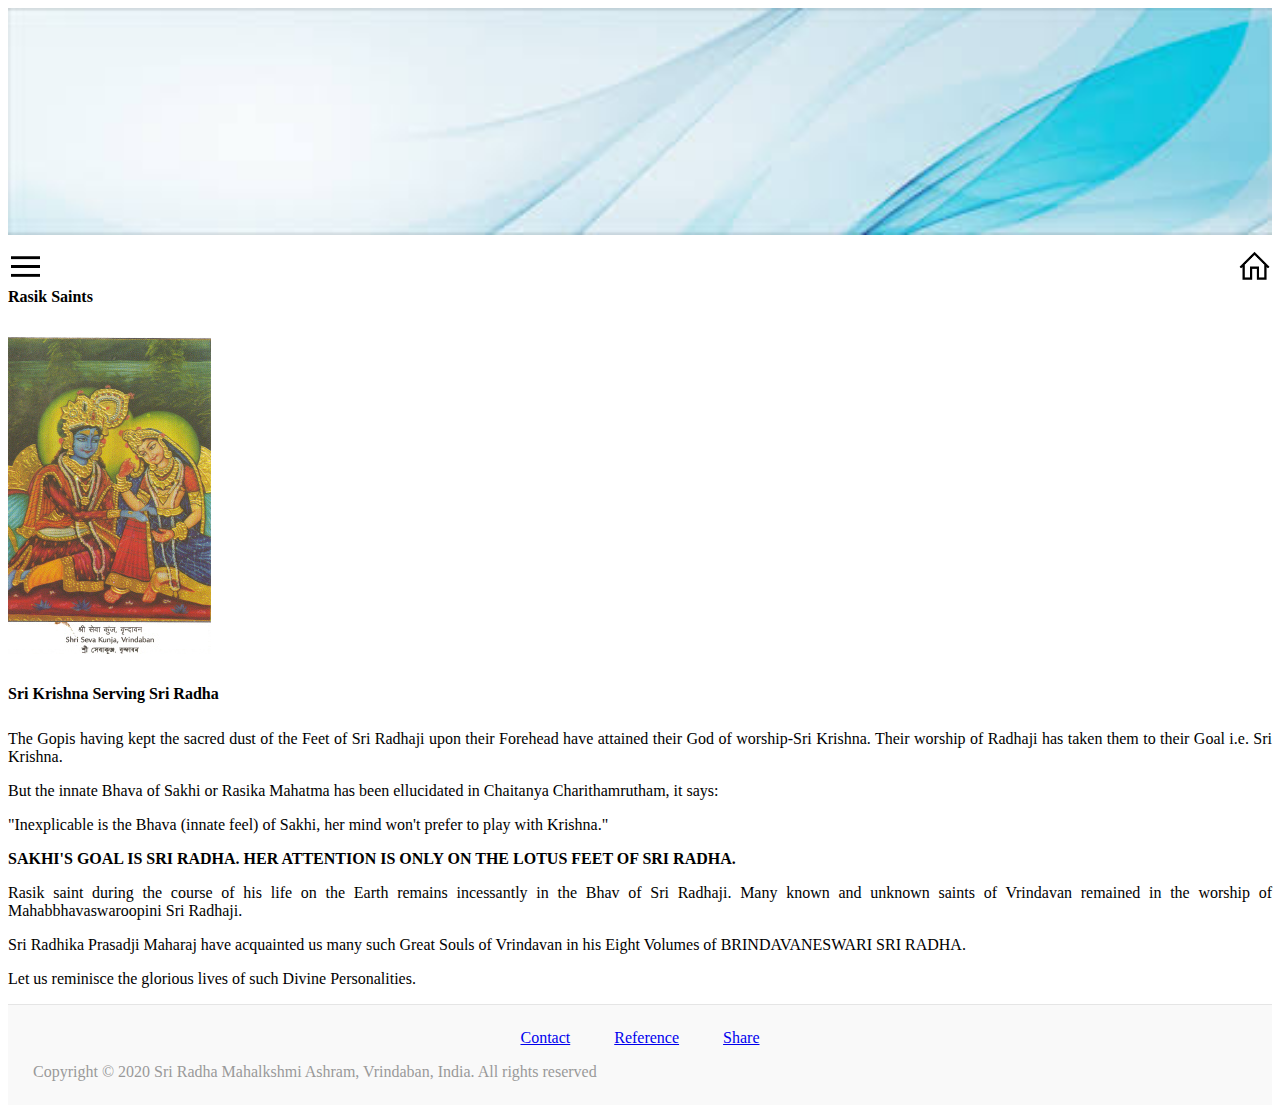
<file: rashikSaints.html>
<!DOCTYPE html>
<html lang="en">
<head>
  <meta charset="UTF-8">
  <meta name="viewport" content="width=device-width, initial-scale=1.0">

   <!-- Bootstrap CSS -->
   <link rel="stylesheet" href="https://stackpath.bootstrapcdn.com/bootstrap/4.5.0/css/bootstrap.min.css" integrity="sha384-9aIt2nRpC12Uk9gS9baDl411NQApFmC26EwAOH8WgZl5MYYxFfc+NcPb1dKGj7Sk" crossorigin="anonymous">
   <!-- Custom styles for this template -->
   <link href="https://fonts.googleapis.com/css?family=Playfair+Display:700,900" rel="stylesheet">
   <link rel="stylesheet" href="https://cdnjs.cloudflare.com/ajax/libs/font-awesome/4.7.0/css/font-awesome.min.css">
   <!--CSS-->
   <link rel="stylesheet" href="style.css">
   <title>SriRadh</title>
</head>
<body>
  <header class="main-header">
    <div class="pt-0 img-responsive ">
      <img src="Header.jpg" width="100%" height="auto" alt="Header" >
    </div>  
  </header>
  <!--NavBar-->
  <div class="container">

    <div id="mySidenav" class="sidenav">
        <ul class="list-unstyled components">
            <a href="javascript:void(0)" class="closebtn" onclick="closeNav()">&times;</a>
            <h4 class="text-light"> Sri Radha Sakhi</h4>
            <br>
            <li class="active">
            <a href="#sriRadha" data-toggle="collapse" aria-expanded="false" class="dropdown-toggle">Sri Radha</a>
            <ul class="collpase list-unstyled" id="sriRadha">
                <li><a href="sriRadha.html"><h5>Intoduction</h5></a></li>
                <li>
                    <a href="#sriradhamenu" data-toggle="collapse" aria-expanded="false" class="dropdown-toggle"><h5>The Ancient State of Jeeva (Being) - Powers it possessed</h5></a>
                    <ul class="collpase list-unstyled" id="sriradhamenu">
                        <li><a href="#">Maharshi Bharadwaj</a></li>
                        <li> <a href="#">Kanva Mahamuni</a></li>
                        <li><a href="#">Parusurama</a></li>
                        <li><a href="#">Prahalda</a></li>
                    </ul>
                </li>

                <li>
                    <a href="#sriradhamenu1" data-toggle="collapse" aria-expanded="false" class="dropdown-toggle"><h5>How the Powerful Jeevathma (Soul) deteriorated?</h5></a>
                    <ul class="collpase list-unstyled" id="sriradhamenu1">
                        <li><a href="#">Jaya and Vijaya</a></li>
                        <li><a href="#">Jada Bharatha</a></li>
                        <li><a href="#">Brahma Deva</a></li>
                        <li><a href="#">Soubhari Maharshi</a></li>
                    </ul>
                </li>
    

            <li>
                <a href="#sriradhamenu2" data-toggle="collapse" aria-expanded="false" class="dropdown-toggle"><h5>Sarewesawari Sri Radha</h5></a>
                <ul class="collpase list-unstyled" id="sriradhamenu2">
                    <li><a href="#">Who is Sri Radha?</a></li>
                            <li><a href="#">Hladini Skhathi</a></li>
                            <li><a href="#">Madan Mohini Leela</a></li>
                            <li><a href="#">Naravahan</a></li>
                            <li><a href="#">Vithal Dasji Maharaj</a></li>
                            <li><a href="#">Sriji's Jaipur Leela</a></li>
                </ul>
            </li>

            <li>
                <a href="#sriradhamenu3" data-toggle="collapse" aria-expanded="false" class="dropdown-toggle"><h5>How to attain grace of Sri Radha Parameswari</h5></a>
                <ul class="collpase list-unstyled" id="sriradhamenu3">
                    <li><a href="#">What is real sadhana (Spiritual Practice)?</a></li>
                    <li><a href="#">Radhaji's Grace and Devotees</a></li>
                    <li> <a href="#">Boy Rehman</a></li>
                    <li><a href="#">Shyamananda</a></li>
                    <li><a href="#">Gulab baba</a></li>
                    <li><a href="#">King Kulachnadra</a></li>
                </ul>
            </li>
        </ul>
            </li>  
            <li> <a href="SriKrishna.html"><h5>Sri Krishna</h5></a></li>
            <li><a href="rasaVrindabhan.html"><h5>Rasa Vrindabhan</h5></a></li>
            <li><a href="sakhi.html"><h5>Sakhi</h5></a></li>
            <li><a href="rashikSaints.html"><h5>Rashik Saints</h5></a></li>
            <li><a href="dyanaYoga.html"><h5>Sri Radha Dyana Yogam</h5></a></li>

           
        <hr class="bg-light">
            <li>
                <a href="radhikaPrasad.html"><h5>Sri Radhika Prasad Maharaj</h5></a>
            </li>
            <li>
                <a href="#rasaNidhi" data-toggle="collapse" aria-expanded="false" class="dropdown-toggle" >Rasa Nidhi</a>
                <ul class="collpase list-unstyled" id="rasaNidhi">
                        <li><a href="#">Rasa Nidhi</a></li>
                        <li><a href="#">Raso Vaisaha</a></li>
                        <li> <a href="#">Madan Mohan Mohini Leela</a></li>
                        <li><a href="#">Role Of Sakhi</a></li>
                        <li><a href="#">Marthaji's Message</a></li>
                </ul>
            </li>
         <li>
            <a href="KishoreKunji.html"><h5>Kishori Kunji</h5></a>
         </li>
         <li>
            <a href="conversations.html"><h5>Conversations with Nanna</h5></a>
         </li>
        <li><a href="av.html"><h5>Audio & Video</h5></a></li>
        <li><a href="Publications.html"><h5>Publications & Media</h5></a></li>
        <li><a href="brindavaneswari.html"><h5>Brindavaneswari Sri Radha</h5></a></li>
        <li><a href="rasaEbooks.html"><h5>Rasa e-books</h5></a></li> 
       </ul>
      </div>
      
      <!-- Use any element to open the sidenav -->
      <span onclick="openNav()">
        <img src="menu.png" alt="Menu bar" class="img-left" style="width:35px">
    </span>
    <a href="index.html">
    <img src="home.png" alt="Home" class="img-right" style="width:35px">
    </a>
    <br>
    <br>
    <!--main-body-->
        <h2 class="text-center">Rasik Saints</h2>
        <br>
        <img class="img-responsive rounded mx-auto d-block" src="Sevakunj.jpg" alt="sevakunj">
        <br>
        <h5 class="text-center">Sri Krishna Serving Sri Radha</h5>
        <p>
            
The Gopis having kept the sacred dust of the Feet of Sri Radhaji upon their Forehead have attained their God of worship-Sri Krishna. Their worship of Radhaji has taken them to their Goal i.e. Sri Krishna.
        </p><p>
But the innate Bhava of Sakhi or Rasika Mahatma has been ellucidated in Chaitanya Charithamrutham, it says:
</p><p>
"Inexplicable is the Bhava (innate feel) of Sakhi, her mind won't prefer to play with Krishna."
</p><p><strong>
SAKHI'S GOAL IS SRI RADHA. HER ATTENTION IS ONLY ON THE LOTUS FEET OF SRI RADHA.</strong>
</p><p>
Rasik saint during the course of his life on the Earth remains incessantly in the Bhav of Sri Radhaji. Many known and unknown saints of Vrindavan remained in the worship of Mahabbhavaswaroopini Sri Radhaji.
</p><p>
Sri Radhika Prasadji Maharaj have acquainted us many such Great Souls of Vrindavan in his Eight Volumes of BRINDAVANESWARI SRI RADHA.
</p><p>
Let us reminisce the glorious lives of such Divine Personalities.
        </p>

     </div>


  <!--footer-->
  <footer class="footer">
    <a href="contact.html">Contact</a>
    <a href="Reference.html">Reference</a>
    <a href="share.html">Share</a>
    <br>
    <p class="text-center">
       Copyright © 2020 Sri Radha Mahalkshmi Ashram, Vrindaban, India. All rights reserved
    </p>
  </footer>

  <script src="main.js"></script>
 <!-- Optional JavaScript -->
    <!-- jQuery first, then Popper.js, then Bootstrap JS -->
    <script src="https://code.jquery.com/jquery-3.5.1.slim.min.js" integrity="sha384-DfXdz2htPH0lsSSs5nCTpuj/zy4C+OGpamoFVy38MVBnE+IbbVYUew+OrCXaRkfj" crossorigin="anonymous"></script>
    <script src="https://cdn.jsdelivr.net/npm/popper.js@1.16.0/dist/umd/popper.min.js" integrity="sha384-Q6E9RHvbIyZFJoft+2mJbHaEWldlvI9IOYy5n3zV9zzTtmI3UksdQRVvoxMfooAo" crossorigin="anonymous"></script>
    <script src="https://stackpath.bootstrapcdn.com/bootstrap/4.5.0/js/bootstrap.min.js" integrity="sha384-OgVRvuATP1z7JjHLkuOU7Xw704+h835Lr+6QL9UvYjZE3Ipu6Tp75j7Bh/kR0JKI" crossorigin="anonymous"></script>
</body>
</html>
</file>
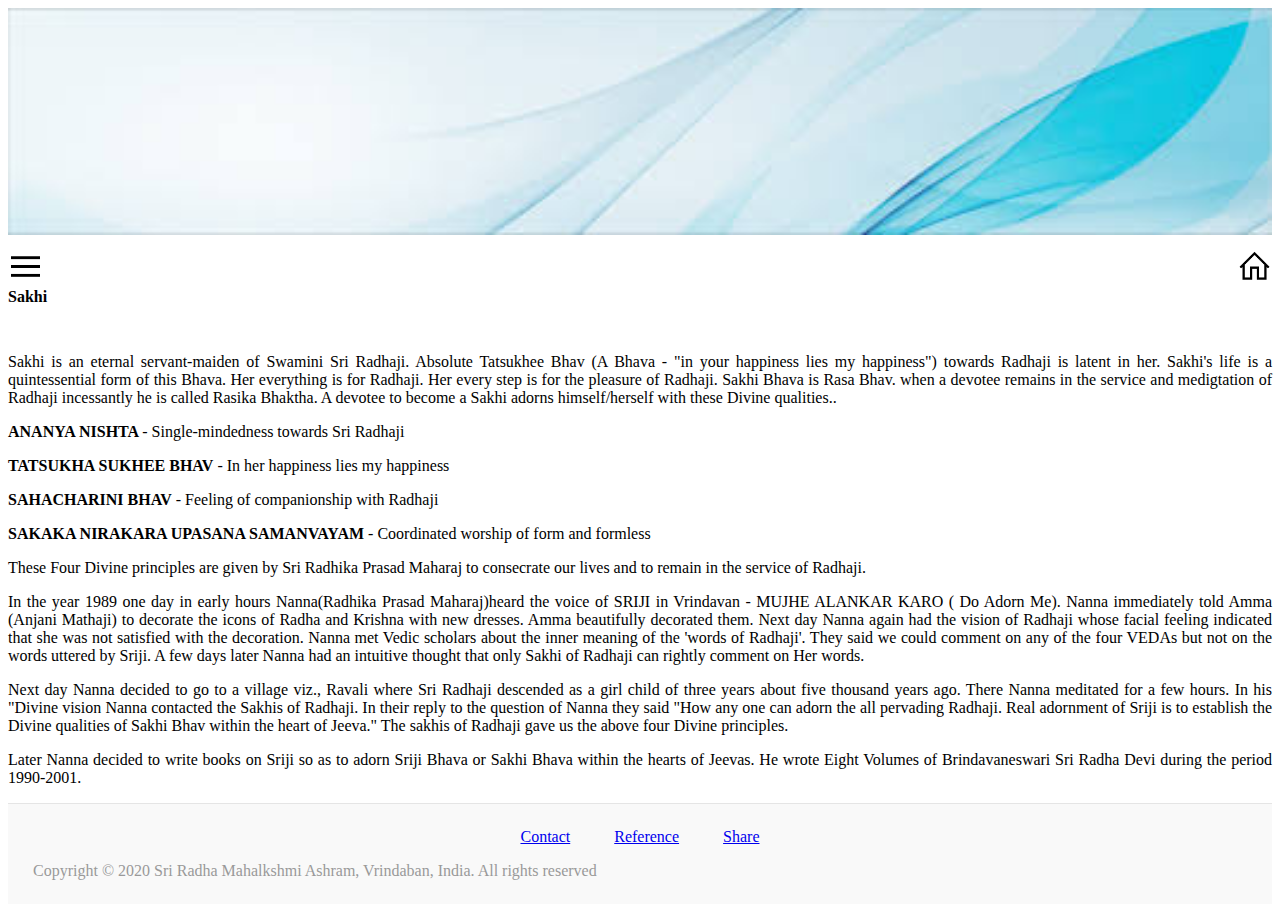
<file: sakhi.html>
<!DOCTYPE html>
<html lang="en">
<head>
  <meta charset="UTF-8">
  <meta name="viewport" content="width=device-width, initial-scale=1.0">

   <!-- Bootstrap CSS -->
   <link rel="stylesheet" href="https://stackpath.bootstrapcdn.com/bootstrap/4.5.0/css/bootstrap.min.css" integrity="sha384-9aIt2nRpC12Uk9gS9baDl411NQApFmC26EwAOH8WgZl5MYYxFfc+NcPb1dKGj7Sk" crossorigin="anonymous">
   <!-- Custom styles for this template -->
   <link href="https://fonts.googleapis.com/css?family=Playfair+Display:700,900" rel="stylesheet">
   <link rel="stylesheet" href="https://cdnjs.cloudflare.com/ajax/libs/font-awesome/4.7.0/css/font-awesome.min.css">
   <!--CSS-->
   <link rel="stylesheet" href="style.css">
   <title>SriRadh</title>
</head>
<body>
  <header class="main-header">
    <div class="pt-0 img-responsive ">
      <img src="Header.jpg" width="100%" height="auto" alt="Header" >
    </div>  
  </header>
  <!--NavBar-->
  <div class="container">
    <div id="mySidenav" class="sidenav">
        <ul class="list-unstyled components">
            <a href="javascript:void(0)" class="closebtn" onclick="closeNav()">&times;</a>
            <h4 class="text-light"> Sri Radha Sakhi</h4>
            <br>
            <li class="active">
            <a href="#sriRadha" data-toggle="collapse" aria-expanded="false" class="dropdown-toggle">Sri Radha</a>
            <ul class="collpase list-unstyled" id="sriRadha">
                <li><a href="sriRadha.html"><h5>Intoduction</h5></a></li>
                <li>
                    <a href="#sriradhamenu" data-toggle="collapse" aria-expanded="false" class="dropdown-toggle"><h5>The Ancient State of Jeeva (Being) - Powers it possessed</h5></a>
                    <ul class="collpase list-unstyled" id="sriradhamenu">
                        <li><a href="#">Maharshi Bharadwaj</a></li>
                        <li> <a href="#">Kanva Mahamuni</a></li>
                        <li><a href="#">Parusurama</a></li>
                        <li><a href="#">Prahalda</a></li>
                    </ul>
                </li>

                <li>
                    <a href="#sriradhamenu1" data-toggle="collapse" aria-expanded="false" class="dropdown-toggle"><h5>How the Powerful Jeevathma (Soul) deteriorated?</h5></a>
                    <ul class="collpase list-unstyled" id="sriradhamenu1">
                        <li><a href="#">Jaya and Vijaya</a></li>
                        <li><a href="#">Jada Bharatha</a></li>
                        <li><a href="#">Brahma Deva</a></li>
                        <li><a href="#">Soubhari Maharshi</a></li>
                    </ul>
                </li>
    

            <li>
                <a href="#sriradhamenu2" data-toggle="collapse" aria-expanded="false" class="dropdown-toggle"><h5>Sarewesawari Sri Radha</h5></a>
                <ul class="collpase list-unstyled" id="sriradhamenu2">
                    <li><a href="#">Who is Sri Radha?</a></li>
                            <li><a href="#">Hladini Skhathi</a></li>
                            <li><a href="#">Madan Mohini Leela</a></li>
                            <li><a href="#">Naravahan</a></li>
                            <li><a href="#">Vithal Dasji Maharaj</a></li>
                            <li><a href="#">Sriji's Jaipur Leela</a></li>
                </ul>
            </li>

            <li>
                <a href="#sriradhamenu3" data-toggle="collapse" aria-expanded="false" class="dropdown-toggle"><h5>How to attain grace of Sri Radha Parameswari</h5></a>
                <ul class="collpase list-unstyled" id="sriradhamenu3">
                    <li><a href="#">What is real sadhana (Spiritual Practice)?</a></li>
                    <li><a href="#">Radhaji's Grace and Devotees</a></li>
                    <li> <a href="#">Boy Rehman</a></li>
                    <li><a href="#">Shyamananda</a></li>
                    <li><a href="#">Gulab baba</a></li>
                    <li><a href="#">King Kulachnadra</a></li>
                </ul>
            </li>
        </ul>
            </li>  
            <li> <a href="SriKrishna.html"><h5>Sri Krishna</h5></a></li>
            <li><a href="rasaVrindabhan.html"><h5>Rasa Vrindabhan</h5></a></li>
            <li><a href="sakhi.html"><h5>Sakhi</h5></a></li>
            <li><a href="rashikSaints.html"><h5>Rashik Saints</h5></a></li>
            <li><a href="dyanaYoga.html"><h5>Sri Radha Dyana Yogam</h5></a></li>

           
        <hr class="bg-light">
            <li>
                <a href="radhikaPrasad.html"><h5>Sri Radhika Prasad Maharaj</h5></a>
            </li>
            <li>
                <a href="#rasaNidhi" data-toggle="collapse" aria-expanded="false" class="dropdown-toggle" >Rasa Nidhi</a>
                <ul class="collpase list-unstyled" id="rasaNidhi">
                        <li><a href="#">Rasa Nidhi</a></li>
                        <li><a href="#">Raso Vaisaha</a></li>
                        <li> <a href="#">Madan Mohan Mohini Leela</a></li>
                        <li><a href="#">Role Of Sakhi</a></li>
                        <li><a href="#">Marthaji's Message</a></li>
                </ul>
            </li>
         <li>
            <a href="KishoreKunji.html"><h5>Kishori Kunji</h5></a>
         </li>
         <li>
            <a href="conversations.html"><h5>Conversations with Nanna</h5></a>
         </li>
        <li><a href="av.html"><h5>Audio & Video</h5></a></li>
        <li><a href="Publications.html"><h5>Publications & Media</h5></a></li>
        <li><a href="brindavaneswari.html"><h5>Brindavaneswari Sri Radha</h5></a></li>
        <li><a href="rasaEbooks.html"><h5>Rasa e-books</h5></a></li> 
       </ul>
      </div>
      
      <!-- Use any element to open the sidenav -->
      <span onclick="openNav()">
        <img src="menu.png" alt="Menu bar" class="img-left" style="width:35px">
    </span>
    <a href="index.html">
    <img src="home.png" alt="Home" class="img-right" style="width:35px">
    </a>
    <br>
    <br>
    <!--main-body-->
        <h2 class="text-center">Sakhi</h2>
        <br>
        <p>
            Sakhi is an eternal servant-maiden of Swamini Sri Radhaji. Absolute Tatsukhee Bhav (A Bhava - "in your happiness lies my happiness") towards Radhaji is latent in her. Sakhi's life is a quintessential form of this Bhava. Her everything is for Radhaji. Her every step is for the pleasure of Radhaji. Sakhi Bhava is Rasa Bhav. when a devotee remains in the service and medigtation of Radhaji incessantly he is called Rasika Bhaktha. A devotee to become a Sakhi adorns himself/herself with these Divine qualities..</p>
<p><strong>
ANANYA NISHTA </strong>- Single-mindedness towards Sri Radhaji</p>
<p><strong>
TATSUKHA SUKHEE BHAV</strong> - In her happiness lies my happiness</p>
<p><strong>
SAHACHARINI BHAV</strong> - Feeling of companionship with Radhaji</p>
<p><strong>
SAKAKA NIRAKARA UPASANA SAMANVAYAM</strong> - Coordinated worship of form and formless</p>
<p>
These Four Divine principles are given by Sri Radhika Prasad Maharaj to consecrate our lives and to remain in the service of Radhaji.
</p><p>
In the year 1989 one day in early hours Nanna(Radhika Prasad Maharaj)heard the voice of SRIJI in Vrindavan - MUJHE ALANKAR KARO ( Do Adorn Me). Nanna immediately told Amma (Anjani Mathaji) to decorate the icons of Radha and Krishna with new dresses. Amma beautifully decorated them. Next day Nanna again had the vision of Radhaji whose facial feeling indicated that she was not satisfied with the decoration. Nanna met Vedic scholars about the inner meaning of the 'words of Radhaji'. They said we could comment on any of the four VEDAs but not on the words uttered by Sriji. A few days later Nanna had an intuitive thought that only Sakhi of Radhaji can rightly comment on Her words.
</p><p>
Next day Nanna decided to go to a village viz., Ravali where Sri Radhaji descended as a girl child of three years about five thousand years ago. There Nanna meditated for a few hours. In his "Divine vision Nanna contacted the Sakhis of Radhaji. In their reply to the question of Nanna they said "How any one can adorn the all pervading Radhaji. Real adornment of Sriji is to establish the Divine qualities of Sakhi Bhav within the heart of Jeeva." The sakhis of Radhaji gave us the above four Divine principles.
</p><p>
Later Nanna decided to write books on Sriji so as to adorn Sriji Bhava or Sakhi Bhava within the hearts of Jeevas. He wrote Eight Volumes of Brindavaneswari Sri Radha Devi during the period 1990-2001.
        </p>
        
     </div>


  <!--footer-->
  <footer class="footer">
    <a href="contact.html">Contact</a>
    <a href="Reference.html">Reference</a>
    <a href="share.html">Share</a>
    <br>
    <p class="text-center">
       Copyright © 2020 Sri Radha Mahalkshmi Ashram, Vrindaban, India. All rights reserved
    </p>
  </footer>

  <script src="main.js"></script>
 <!-- Optional JavaScript -->
    <!-- jQuery first, then Popper.js, then Bootstrap JS -->
    <script src="https://code.jquery.com/jquery-3.5.1.slim.min.js" integrity="sha384-DfXdz2htPH0lsSSs5nCTpuj/zy4C+OGpamoFVy38MVBnE+IbbVYUew+OrCXaRkfj" crossorigin="anonymous"></script>
    <script src="https://cdn.jsdelivr.net/npm/popper.js@1.16.0/dist/umd/popper.min.js" integrity="sha384-Q6E9RHvbIyZFJoft+2mJbHaEWldlvI9IOYy5n3zV9zzTtmI3UksdQRVvoxMfooAo" crossorigin="anonymous"></script>
    <script src="https://stackpath.bootstrapcdn.com/bootstrap/4.5.0/js/bootstrap.min.js" integrity="sha384-OgVRvuATP1z7JjHLkuOU7Xw704+h835Lr+6QL9UvYjZE3Ipu6Tp75j7Bh/kR0JKI" crossorigin="anonymous"></script>
</body>
</html>
</file>
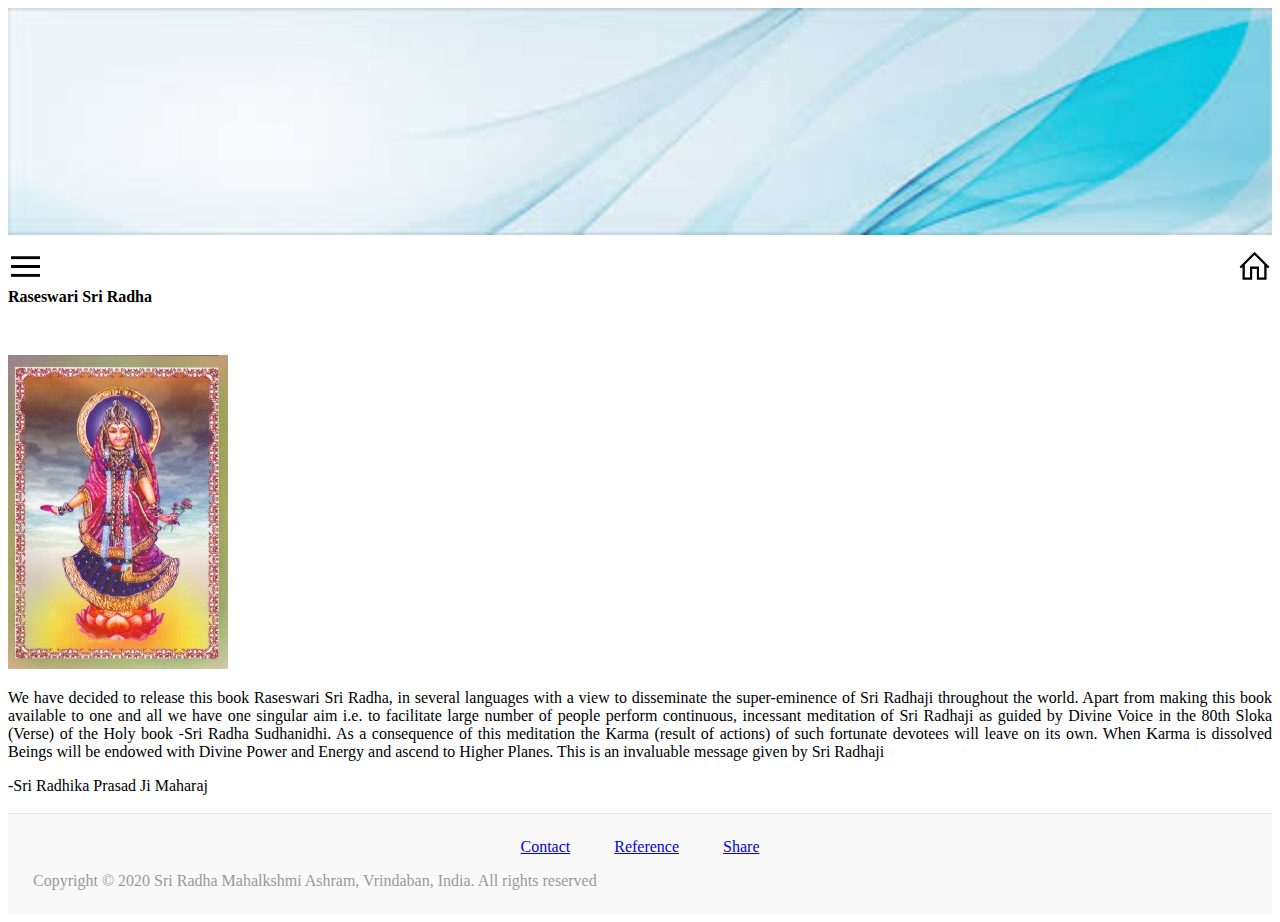
<file: sriRadha.html>
<!DOCTYPE html>
<html lang="en">
<head>
  <meta charset="UTF-8">
  <meta name="viewport" content="width=device-width, initial-scale=1.0">

   <!-- Bootstrap CSS -->
   <link rel="stylesheet" href="https://stackpath.bootstrapcdn.com/bootstrap/4.5.0/css/bootstrap.min.css" integrity="sha384-9aIt2nRpC12Uk9gS9baDl411NQApFmC26EwAOH8WgZl5MYYxFfc+NcPb1dKGj7Sk" crossorigin="anonymous">
   <!-- Custom styles for this template -->
   <link href="https://fonts.googleapis.com/css?family=Playfair+Display:700,900" rel="stylesheet">
   <link rel="stylesheet" href="https://cdnjs.cloudflare.com/ajax/libs/font-awesome/4.7.0/css/font-awesome.min.css">
   <!--CSS-->
   <link rel="stylesheet" href="style.css">
   <link rel="stylesheet" href="sriRadha.css">
   <title>SriRadh</title>
</head>
<body>
  <header class="main-header">
    <div class="pt-0 img-responsive ">
      <img src="Header.jpg" width="100%" height="auto" alt="Header" >
    </div>  
  </header>
  <!--NavBar-->
  <div class="container">
    <div id="mySidenav" class="sidenav">
        <ul class="list-unstyled components">
            <a href="javascript:void(0)" class="closebtn" onclick="closeNav()">&times;</a>
            <h4 class="text-light"> Sri Radha Sakhi</h4>
            <br>
            <li class="active">
            <a href="#sriRadha" data-toggle="collapse" aria-expanded="false" class="dropdown-toggle">Sri Radha</a>
            <ul class="collpase list-unstyled" id="sriRadha">
                <li><a href="sriRadha.html"><h5>Intoduction</h5></a></li>
                <li>
                    <a href="#sriradhamenu" data-toggle="collapse" aria-expanded="false" class="dropdown-toggle"><h5>The Ancient State of Jeeva (Being) - Powers it possessed</h5></a>
                    <ul class="collpase list-unstyled" id="sriradhamenu">
                        <li><a href="#">Maharshi Bharadwaj</a></li>
                        <li> <a href="#">Kanva Mahamuni</a></li>
                        <li><a href="#">Parusurama</a></li>
                        <li><a href="#">Prahalda</a></li>
                    </ul>
                </li>

                <li>
                    <a href="#sriradhamenu1" data-toggle="collapse" aria-expanded="false" class="dropdown-toggle"><h5>How the Powerful Jeevathma (Soul) deteriorated?</h5></a>
                    <ul class="collpase list-unstyled" id="sriradhamenu1">
                        <li><a href="#">Jaya and Vijaya</a></li>
                        <li><a href="#">Jada Bharatha</a></li>
                        <li><a href="#">Brahma Deva</a></li>
                        <li><a href="#">Soubhari Maharshi</a></li>
                    </ul>
                </li>
    

            <li>
                <a href="#sriradhamenu2" data-toggle="collapse" aria-expanded="false" class="dropdown-toggle"><h5>Sarewesawari Sri Radha</h5></a>
                <ul class="collpase list-unstyled" id="sriradhamenu2">
                    <li><a href="#">Who is Sri Radha?</a></li>
                            <li><a href="#">Hladini Skhathi</a></li>
                            <li><a href="#">Madan Mohini Leela</a></li>
                            <li><a href="#">Naravahan</a></li>
                            <li><a href="#">Vithal Dasji Maharaj</a></li>
                            <li><a href="#">Sriji's Jaipur Leela</a></li>
                </ul>
            </li>

            <li>
                <a href="#sriradhamenu3" data-toggle="collapse" aria-expanded="false" class="dropdown-toggle"><h5>How to attain grace of Sri Radha Parameswari</h5></a>
                <ul class="collpase list-unstyled" id="sriradhamenu3">
                    <li><a href="#">What is real sadhana (Spiritual Practice)?</a></li>
                    <li><a href="#">Radhaji's Grace and Devotees</a></li>
                    <li> <a href="#">Boy Rehman</a></li>
                    <li><a href="#">Shyamananda</a></li>
                    <li><a href="#">Gulab baba</a></li>
                    <li><a href="#">King Kulachnadra</a></li>
                </ul>
            </li>
        </ul>
            </li>  
            <li> <a href="SriKrishna.html"><h5>Sri Krishna</h5></a></li>
            <li><a href="rasaVrindabhan.html"><h5>Rasa Vrindabhan</h5></a></li>
            <li><a href="sakhi.html"><h5>Sakhi</h5></a></li>
            <li><a href="rashikSaints.html"><h5>Rashik Saints</h5></a></li>
            <li><a href="dyanaYoga.html"><h5>Sri Radha Dyana Yogam</h5></a></li>

           
        <hr class="bg-light">
            <li>
                <a href="radhikaPrasad.html"><h5>Sri Radhika Prasad Maharaj</h5></a>
            </li>
            <li>
                <a href="#rasaNidhi" data-toggle="collapse" aria-expanded="false" class="dropdown-toggle" >Rasa Nidhi</a>
                <ul class="collpase list-unstyled" id="rasaNidhi">
                        <li><a href="#">Rasa Nidhi</a></li>
                        <li><a href="#">Raso Vaisaha</a></li>
                        <li> <a href="#">Madan Mohan Mohini Leela</a></li>
                        <li><a href="#">Role Of Sakhi</a></li>
                        <li><a href="#">Marthaji's Message</a></li>
                </ul>
            </li>
         <li>
            <a href="KishoreKunji.html"><h5>Kishori Kunji</h5></a>
         </li>
         <li>
            <a href="conversations.html"><h5>Conversations with Nanna</h5></a>
         </li>
        <li><a href="av.html"><h5>Audio & Video</h5></a></li>
        <li><a href="Publications.html"><h5>Publications & Media</h5></a></li>
        <li><a href="brindavaneswari.html"><h5>Brindavaneswari Sri Radha</h5></a></li>
        <li><a href="rasaEbooks.html"><h5>Rasa e-books</h5></a></li> 
       </ul>
      </div>
      
      <!-- Use any element to open the sidenav -->
      <span onclick="openNav()">
        <img src="menu.png" alt="Menu bar" class="img-left img-responsive" style="width:35px">
    </span>
    <a href="index.html">
    <img src="home.png" alt="Home" class="img-right img-responsive" style="width: 35px" >
    </a>
    <br>
    <br>
    <!--main-body-->
    <div class="container">
        <h2 class="text-center">Raseswari Sri Radha</h2>
        <br>
        
        <!-- 
             <div class="row">
           <div class="col-md-3 bg-light">
               <ol class="mt-3">
                   <li>
                    <a href="Ancient.html">The Ancient State of Jeeva (Being) - Powers it possessed</a>
                   </li>
                   <ul>
                       <li><a href="#">Maharshi Bharadwaj</a></li>
                       <li><a href="#">	Kanva Mahamuni</a></li>
                       <li><a href="#">Parusurama</a></li>
                       <li><a href="#">Prahalda</a></li>
                   </ul>
                   <li>
                    <a href="second.html">How the Powerful Jeevathma (Soul) deteriorated?</a>
                    <ul>
                        <li><a href="#">Jaya and Vijaya</a></li>
                        <li><a href="#">Jada Bharatha</a></li>
                        <li><a href="#">Brahma Deva</a></li>
                        <li><a href="#">Soubhari Maharshi</a></li>
                    </ul>
                    </li>
                    <li>
                        <a href="third.html">Sarewesawari Sri Radha</a>
                        <ul>
                            <li><a href="#">Who is Sri Radha?</a></li>
                            <li><a href="#">Hladini Skhathi</a></li>
                            <li><a href="#">Madan Mohini Leela</a></li>
                            <li><a href="#">Naravahan</a></li>
                            <li><a href="#">Vithal Dasji Maharaj</a></li>
                            <li><a href="#">Sriji's Jaipur Leela</a></li>
                        </ul>
                    </li>
                    <li>
                        <a href="Fourth.html">	How to attain grace of Sri Radha Parameswari </a>
                        <ul>
                            <li><a href="#">What is real sadhana (Spiritual Practice)?</a></li>
                            <li><a href="#">Radhaji's Grace and Devotees</a></li>
                            <li> <a href="#">Boy Rehman</a></li>
                            <li><a href="#">Shyamananda</a></li>
                            <li><a href="#">Gulab baba</a></li>
                            <li><a href="#">King Kulachnadra</a></li>
                        </ul>
                    </li>
                    <li>
                        <a href="#">Divine message to readers</a>
                    </li>
               </ol>
           </div>

        -->
        <!--
        <div class="container">
            <nav class="navbar navbar-expand-lg navbar-light bg-light">
                <div>
                <a class="nav-link dropdown-toggle" href="#" id="navbarDropdown" data-toggle="dropdown" aria-haspopup="true" aria-expanded="false">
                    The Ancient State of Jeeva (Being) - Powers it possessed
                  </a>
                <div class="dropdown-menu" aria-labelledby="navbarDropdown">
                    <a class="dropdown-item" href="#">Maharshi Bharadwaj</a>
                    <a class="dropdown-item" href="#">Kanva Mahamuni</a>
                    <a class="dropdown-item" href="#">Parusurama</a>
                    <a class="dropdown-item" href="#">Prahalda</a>
                </div>
                </div>

                <div>
                <a class="nav-link dropdown-toggle" href="#" id="navbarDropdown1" data-toggle="dropdown" aria-haspopup="true" aria-expanded="false">
                    How the Powerful Jeevathma (Soul) deteriorated?
                  </a>
                <div class="dropdown-menu" aria-labelledby="navbarDropdown1">
                    <a class="dropdown-item" href="#">Jaya and Vijaya</a>
                    <a class="dropdown-item" href="#">Jada Bharatha</a>
                    <a class="dropdown-item" href="#">Brahma Deva</a>
                    <a class="dropdown-item" href="#">Soubhari Maharshi</a>
                </div>
               </div>

               <div>
                <a class="nav-link dropdown-toggle" href="#" class="d-inline" id="navbarDropdown2" data-toggle="dropdown" aria-haspopup="true" aria-expanded="false">
                    Sarewesawari Sri Radha
                  </a>
                  <div class="dropdown-menu" aria-labelledby="navbarDropdown2">
                    <a class="dropdown-item" href="#">Who is Sri Radha?</a>
                    <a class="dropdown-item" href="#">Hladini Skhathi</a>
                    <a class="dropdown-item" href="#">Madan Mohini Leela</a>
                    <a class="dropdown-item" href="#">Naravahan</a>
                    <a class="dropdown-item" href="#">Vithal Dasji Maharaj</a>
                    <a class="dropdown-item" href="#">Sriji's Jaipur Leela</a>
                  </div>

               </div>
    </nav>
    <nav class="navbar navbar-expand-lg navbar-light bg-light">
        <a class="nav-link dropdown-toggle" href="#" id="navbarDropdown3" data-toggle="dropdown" aria-haspopup="true" aria-expanded="false">
            How to attain grace of Sri Radha Parameswari
          </a>
          <div class="dropdown-menu" aria-labelledby="navbarDropdown3">
            <a class="dropdown-item" href="#">What is real sadhana (Spiritual Practice)?</a>
            <a class="dropdown-item" href="#">Radhaji's Grace and Devotees</a>
            <a class="dropdown-item" href="#">Boy Rehman</a>
            <a class="dropdown-item" href="#">Shyamananda</a>
            <a class="dropdown-item" href="#">Gulab baba</a>
            <a class="dropdown-item" href="#">King Kulachnadra</a>
          </div>

          <a href="#">Divine message to readers</a>
    </nav>

        </div>
    -->
        
<br>

           <div class="container">
               <img class="img-responsive rounded mx-auto d-block" src="Brindavaneswari.jpg" alt="Brindavaneswari"><br>
               <p class="text-justify">We have decided to release this book Raseswari Sri Radha, in several languages with a view to disseminate the super-eminence of Sri Radhaji throughout the world. Apart from making this book available to one and all we have one singular aim i.e. to facilitate large number of people perform continuous, incessant meditation of Sri Radhaji as guided by Divine Voice in the 80th Sloka (Verse) of the Holy book -Sri Radha Sudhanidhi. As a consequence of this meditation the Karma (result of actions) of such fortunate devotees will leave on its own. When Karma is dissolved Beings will be endowed with Divine Power and Energy and ascend to Higher Planes. This is an invaluable message given by Sri Radhaji</p>
               <footer class="text-right">-Sri Radhika Prasad Ji Maharaj</footer>
           </div>
       </div>
    </div>
    <br>
  <!--footer-->
  <footer class="footer">
    <a href="contact.html">Contact</a>
    <a href="Reference.html">Reference</a>
    <a href="share.html">Share</a>
    <br>
    <p class="text-center">
       Copyright © 2020 Sri Radha Mahalkshmi Ashram, Vrindaban, India. All rights reserved
    </p>
  </footer>

  <script src="main.js"></script>
 <!-- Optional JavaScript -->
    <!-- jQuery first, then Popper.js, then Bootstrap JS -->
    <script src="https://code.jquery.com/jquery-3.5.1.slim.min.js" integrity="sha384-DfXdz2htPH0lsSSs5nCTpuj/zy4C+OGpamoFVy38MVBnE+IbbVYUew+OrCXaRkfj" crossorigin="anonymous"></script>
    <script src="https://cdn.jsdelivr.net/npm/popper.js@1.16.0/dist/umd/popper.min.js" integrity="sha384-Q6E9RHvbIyZFJoft+2mJbHaEWldlvI9IOYy5n3zV9zzTtmI3UksdQRVvoxMfooAo" crossorigin="anonymous"></script>
    <script src="https://stackpath.bootstrapcdn.com/bootstrap/4.5.0/js/bootstrap.min.js" integrity="sha384-OgVRvuATP1z7JjHLkuOU7Xw704+h835Lr+6QL9UvYjZE3Ipu6Tp75j7Bh/kR0JKI" crossorigin="anonymous"></script>
</body>
</html>
</file>
<file: style.css>
*{
    font-size: 1rem;
}
p{
    text-align: justify;
}
.sidenav {
    height: 100%; /* 100% Full-height */
    width: 0; /* 0 width - change this with JavaScript */
    position: fixed; /* Stay in place */
    z-index: 1; /* Stay on top */
    top: 0; /* Stay at the top */
    left: 0;
    background-color: /*rgba(15, 15, 15, 0.911)*/ #659dbd; /* Black*/
    overflow-x: hidden; /* Disable horizontal scroll */
    padding-top: 60px; /* Place content 60px from the top */
    transition: 0.5s; /* 0.5 second transition effect to slide in the sidenav */
  }
  
  /* The navigation menu links */
  .sidenav a {
    padding: 8px 8px 8px 32px;
    text-decoration: none;
    font-size: 18px;
    color: #111111;
    display: block;
    transition: 0.3s;
  }
  
  /* When you mouse over the navigation links, change their color */
  .sidenav a:hover {
    color: #f1f1f1;
  }
  
  /* Position and style the close button (top right corner) */
  .sidenav .closebtn {
    position: absolute;
    top: 0;
    right: 25px;
    font-size: 36px;
    margin-left: 50px;
  }
  
  /* Style page content - use this if you want to push the page content to the right when you open the side navigation */
  #main {
    transition: margin-left .5s;
    padding: 20px;
  }
  
  /* On smaller screens, where height is less than 450px, change the style of the sidenav (less padding and a smaller font size) */
  @media screen and (max-height: 450px) {
    .sidenav {padding-top: 15px;}
    .sidenav a {font-size: 18px;}
  }

 /*
 * Footer
 */
 .footer {
    padding: 1.5rem 0;
    color: #999;
    text-align: center;
    background-color: #f9f9f9;
    border-top: .05rem solid #e5e5e5;
  }
  .footer p:last-child {
    margin-bottom: 0;
  }

  .border{
    border-style: ridge;
  }

  .footer a{
    margin:20px;
  }
  .footer p{
    padding-left:25px;
    padding-right:23px;
}

  .img-left{
      float:left;
      margin-top:10px;
  }
  .img-right{
      float:right;
      margin-top:10px;
  }
</file>
<file: sriRadha.css>
.nav-scroller {
    position: relative;
    background-color:#f9f9f9;;
    z-index: 2;
    height: 2.75rem;
    overflow-y: hidden;
  }
  
  .nav-scroller .nav {
    display: -ms-flexbox;
    display: flex;
    -ms-flex-wrap: nowrap;
    flex-wrap: nowrap;
    padding-bottom: 1rem;
    margin-top: -1px;
    overflow-x: auto;
    text-align: center;
    white-space: nowrap;
    -webkit-overflow-scrolling: touch;
  }
  .nav-scroller .nav .a {
      color: white;
  }
  
  .nav-scroller .nav-link {
    padding-top: .75rem;
    padding-bottom: .75rem;
    font-size: .875rem;
  }
</file>
